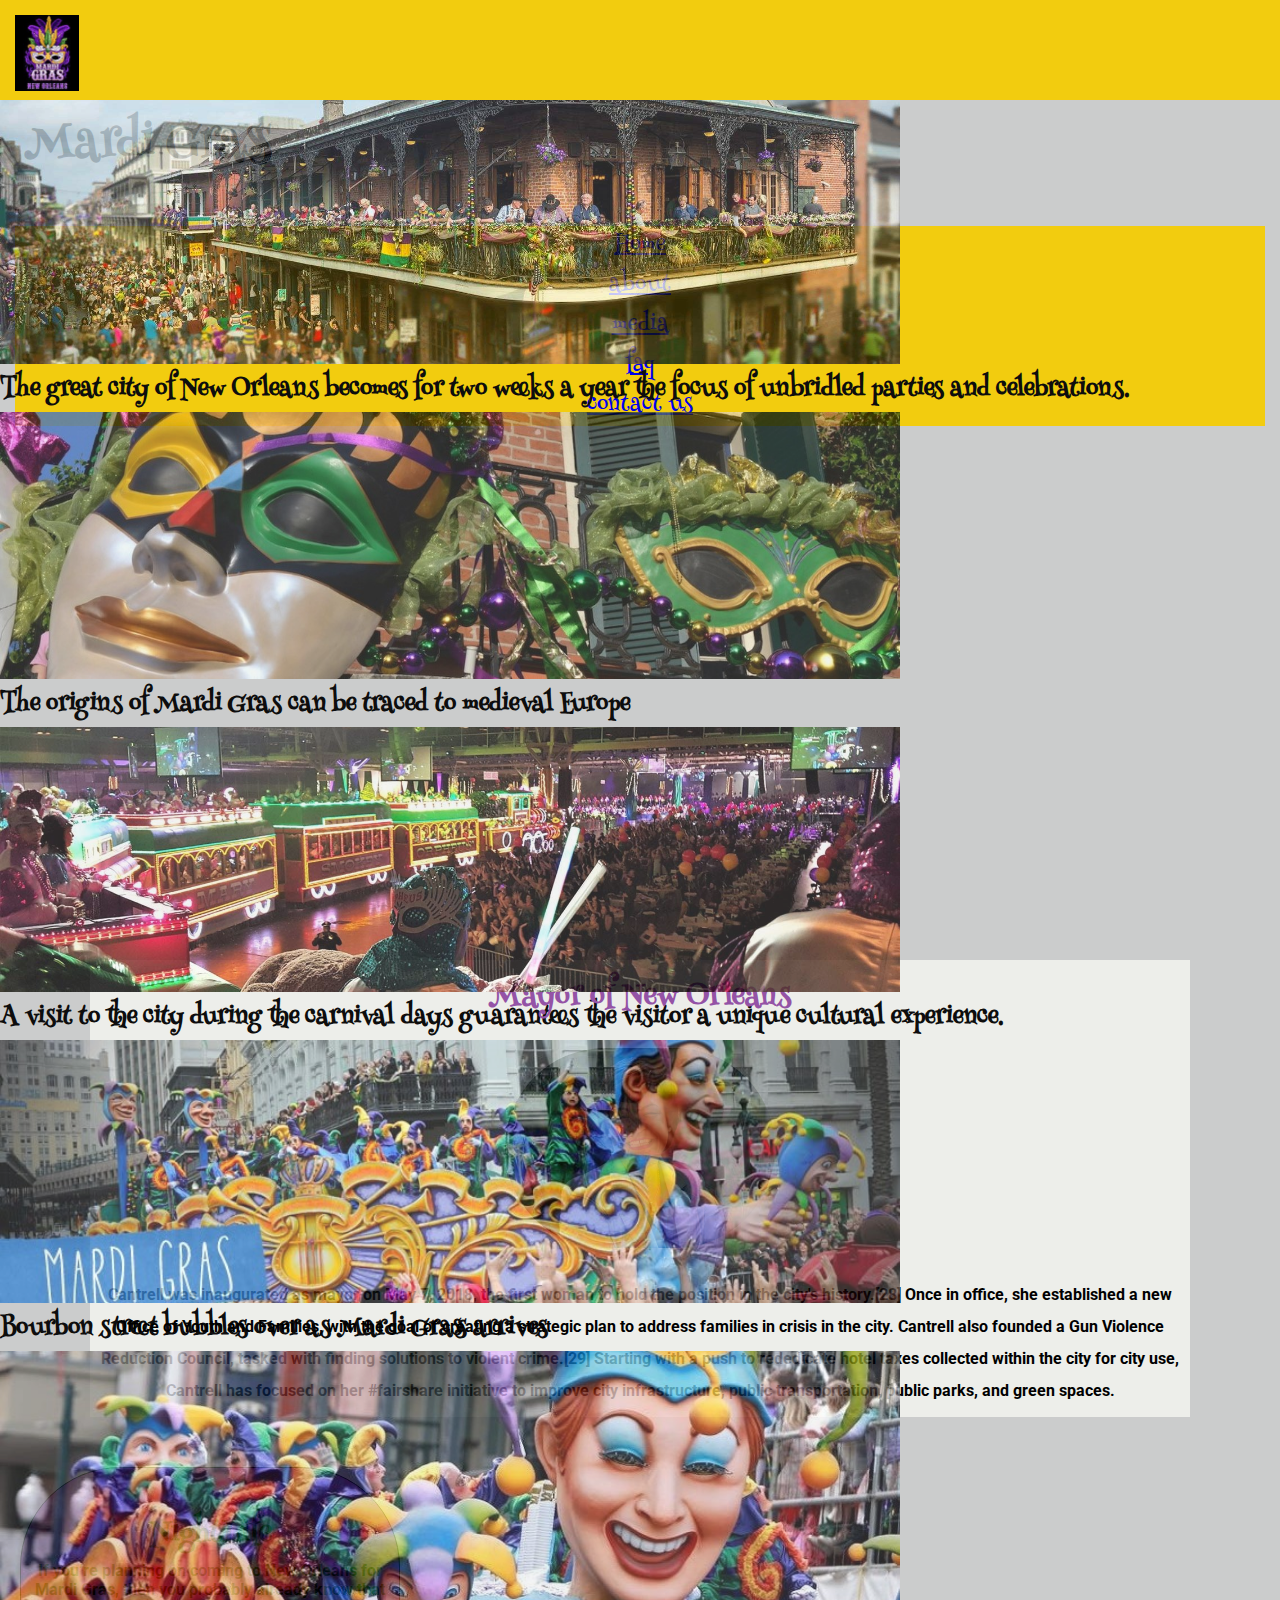
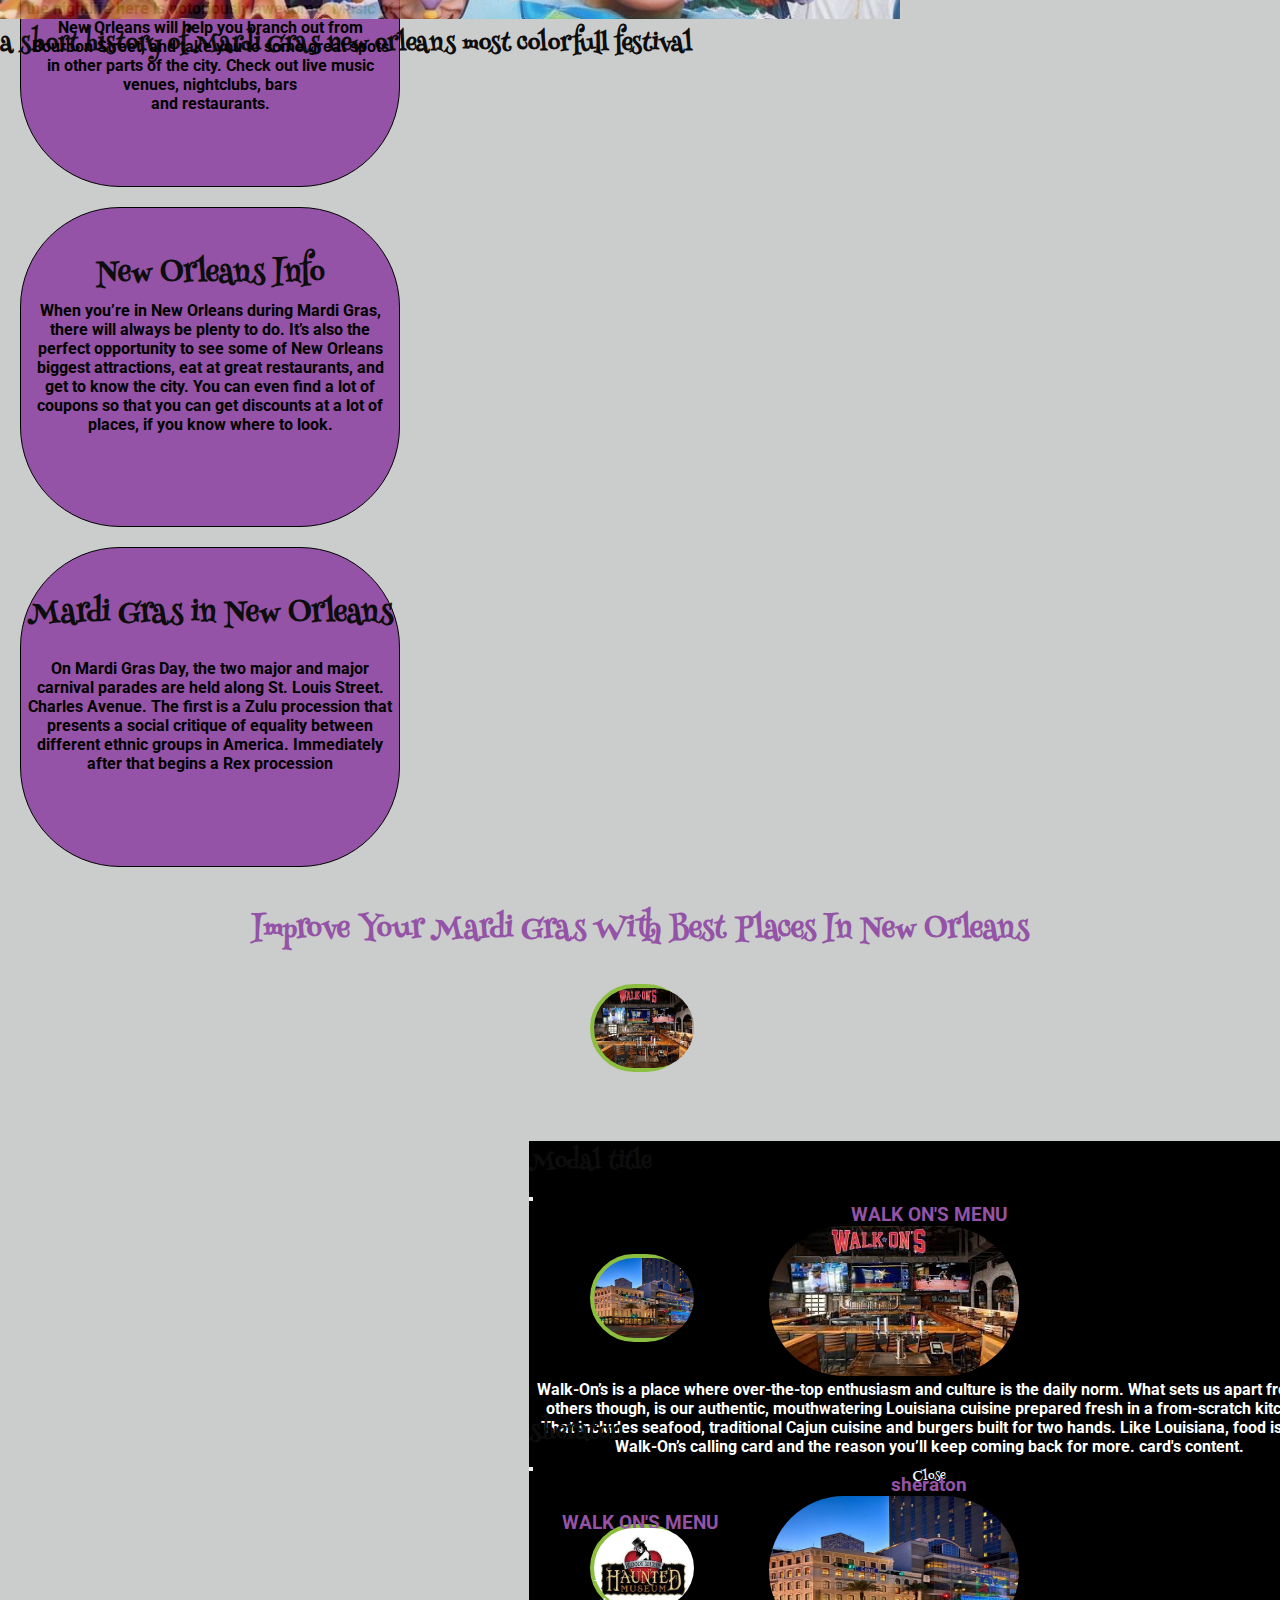
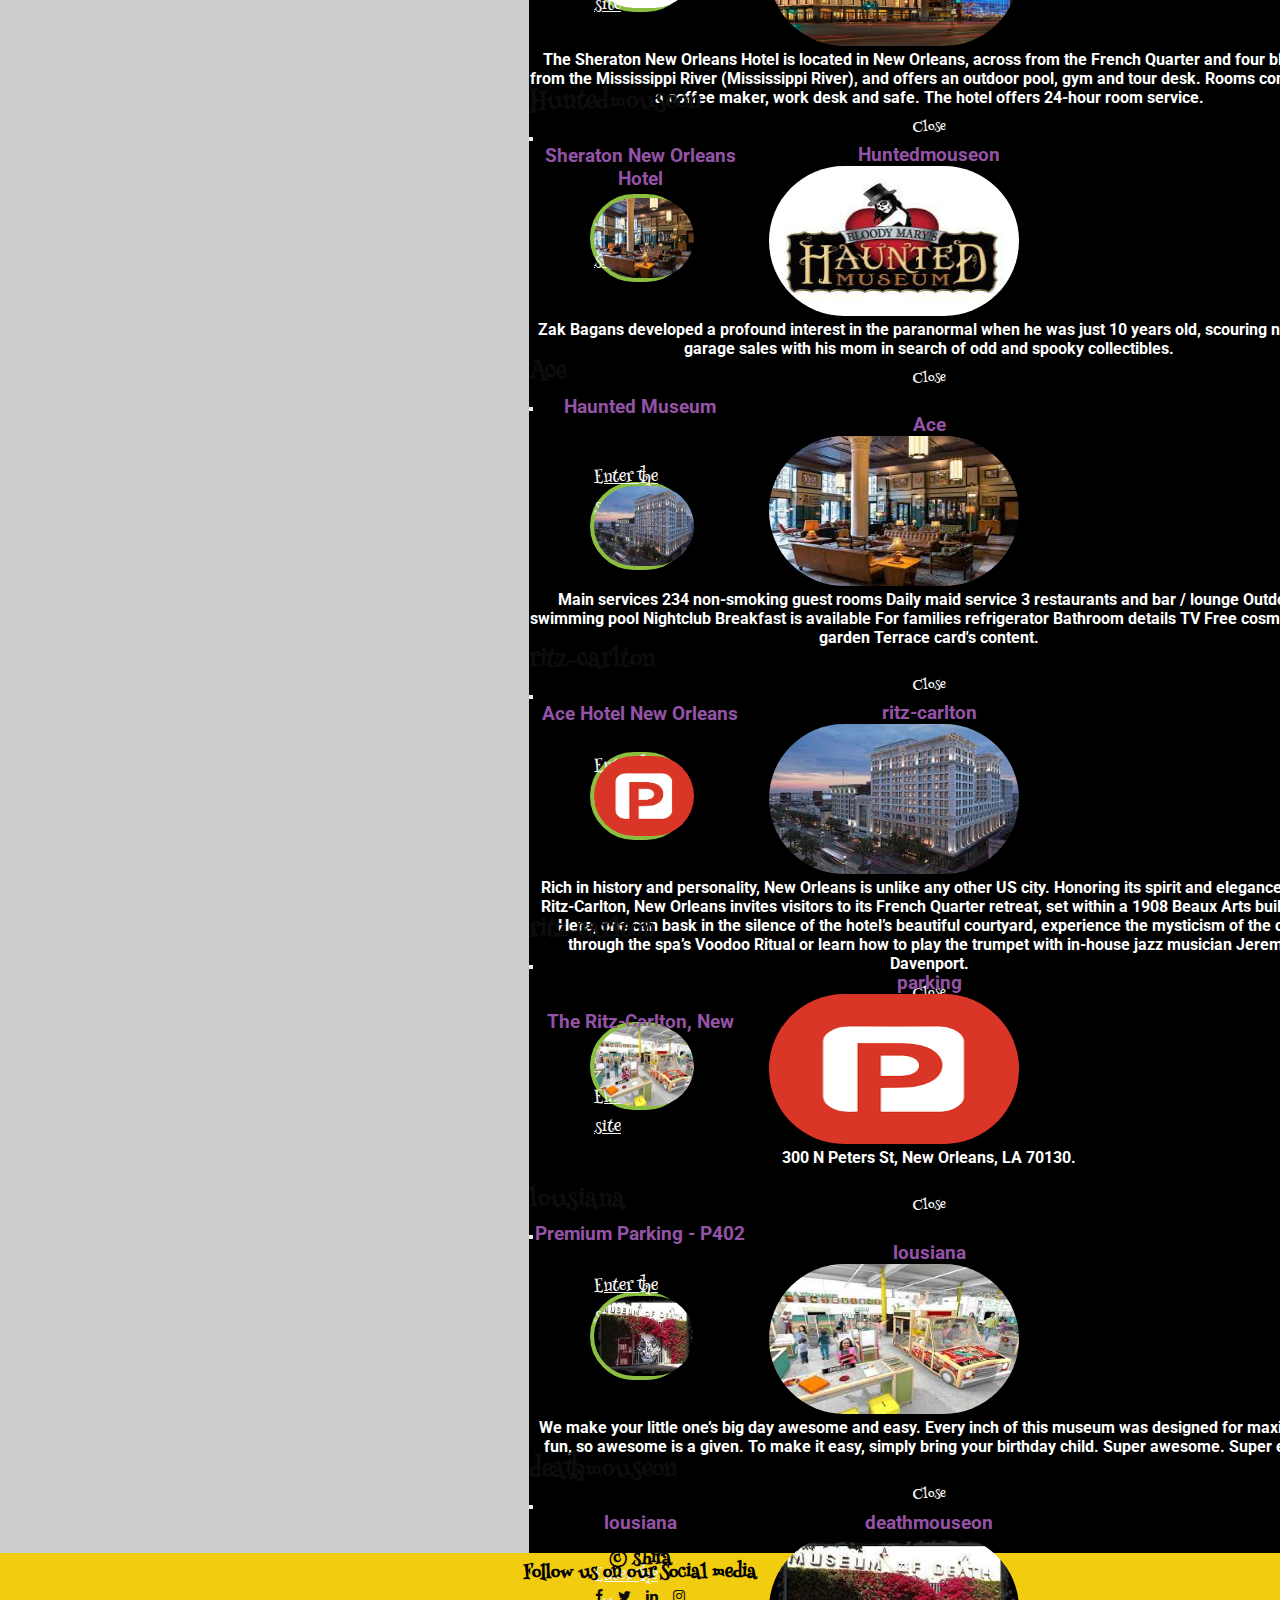
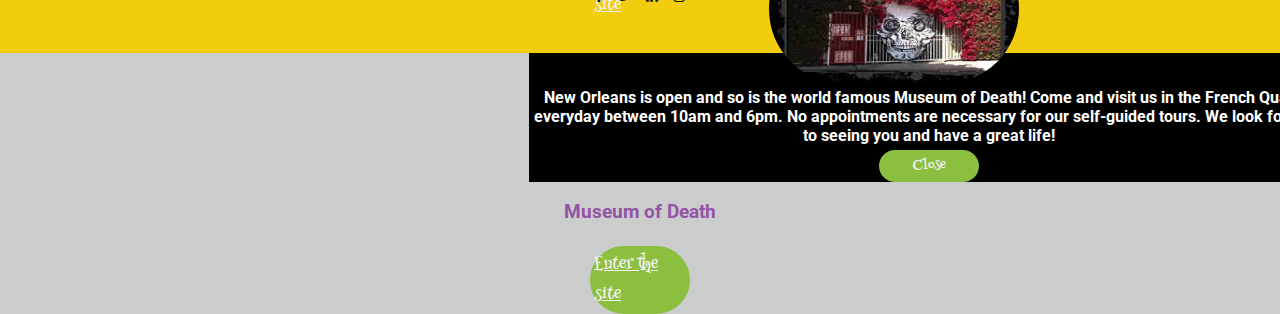
<file: index.html>
<!DOCTYPE html>
<html lang="en">

<head>
    <meta charset="UTF-8">
    <meta name="viewport" content="width=device-width, initial-scale=1.0">
    <title>Bootstrap Site</title>
    <link href="https://cdn.jsdelivr.net/npm/bootstrap@5.1.0/dist/css/bootstrap.min.css" rel="stylesheet"
        integrity="sha384-KyZXEAg3QhqLMpG8r+8fhAXLRk2vvoC2f3B09zVXn8CA5QIVfZOJ3BCsw2P0p/We" crossorigin="anonymous">


    <link rel="stylesheet" href="index.html">
    <link rel="stylesheet" href="css/main.css">
    <link rel="stylesheet" href="media.html">
    <link rel="stylesheet" href="about.html">
    <link rel="stylesheet" href="faq.html">
    <link rel="stylesheet" href="contactUs.html">

    <link href="https://fonts.googleapis.com/css2?family=Henny+Penny&family=Pattaya&display=swap" rel="stylesheet">
    <link rel="preconnect" href="https://fonts.googleapis.com">
    <link rel="preconnect" href="https://fonts.gstatic.com" crossorigin>
    <link href="https://fonts.googleapis.com/css2?family=Henny+Penny&family=Pattaya&family=Roboto:wght@100&display=swap"
        rel="stylesheet">
    <link rel="stylesheet" href="https://cdnjs.cloudflare.com/ajax/libs/font-awesome/4.7.0/css/font-awesome.min.css">
</head>

<body>
    <header class="container-fluid ">
        <nav class="navbar navbar-expand-lg navbar-light bg-light">
            <img class="navbar-brand" src="images/logo.jpg">
            <h1 style="margin-right:70px; margin-left: 10px;">Mardi Grass </h1>
            <button class="navbar-toggler" type="button" data-bs-toggle="collapse" data-bs-target="#navbarNav"
                aria-controls="navbarNav" aria-expanded="false" aria-label="Toggle navigation">
                <span class="navbar-toggler-icon"></span>
            </button>
            <div class="collapse navbar-collapse" id="navbarNav">
                <ul class="navbar-nav">
                    <li class="nav-item">
                        <a class="nav-link " aria-current="page" href="index.html">Home</a>
                    </li>
                    <li class="nav-item">
                        <a class="nav-link " href="about.html">about</a>
                    </li>
                    <li class="nav-item">
                        <a class="nav-link " href="media.html">media</a>
                    </li>
                    <li class="nav-item">
                        <a class="nav-link " href="faq.html" tabindex="-1" aria-disabled="true">faq</a>
                    </li>
                    <li class="nav-item">
                        <a class="nav-link " href="contactUs.html" tabindex="-1" aria-disabled="true">contact
                            us</a>
                    </li>
                </ul>
            </div>
        </nav>
    </header>
    <img src="images/mardilogo.jpg" class="img2" alt="Mardi Grass">
    <div class="container fluid">
        <div id="carouselExampleSlidesOnly" class="carousel slide" data-bs-ride="carousel">
            <div class="carousel-inner" style="max-height:90vh">
                <div class="carousel-item active align-item-center">
                    <img src="images/m17.jpg " class="d-block w-100 img-fluid" alt="Mardi Grass">
                    <div class="carousel-caption ">
                        <h5>The great city of New Orleans becomes for two weeks a year the focus of unbridled
                            parties and celebrations. </h5>
                    </div>
                </div>
                <div class="carousel-item align-item-center">
                    <img src="images/mardislide1.jpg" class="d-block w-100 img-fluid" alt="Mardi Grass.">
                    <div class="carousel-caption  ">
                        <h5>The origins of Mardi Gras can be traced to medieval Europe</h5>
                    </div>
                </div>
                <div class="carousel-item align-item-center">
                    <img src="images/m21.jpg" class="d-block w-100  img-fluid" alt="Mardi Grass">
                    <div class="carousel-caption ">
                        <h5>A visit to the city during the carnival days guarantees the visitor a unique cultural
                            experience. </h5>
                    </div>
                </div>
                <div class="carousel-item align-item-center">
                    <img src="images/slide.jpg" class="d-block w-100  img-fluid" alt="Mardi Grass">
                    <div class="carousel-caption ">
                        <h5>Bourbon street bubbles over as Mardi Grass arrives </h5>
                    </div>
                </div>
                <div class="carousel-item align-item-center">
                    <img src="images/mardilogo.jpg" class="d-block w-100  img-fluid" alt="Mardi Grass">
                    <div class="carousel-caption ">
                        <h5> a short history of Mardi Gras new orleans most colorfull festival </h5>
                    </div>
                </div>
            </div>
        </div>
    </div>
    <section class="sec">
        <h2>Mayor of New Orleans</h2>
        <img class="mayor" src="images/themayor.jpg" alt="">
        <p>Cantrell was inaugurated as mayor on May 7, 2018, the first woman to hold the position in the city's
            history.[28] Once in office, she established a new Office of Youth and Families, with the goal of
            creating a
            strategic plan to address families in crisis in the city. Cantrell also founded a Gun Violence Reduction
            Council, tasked with finding solutions to violent crime.[29] Starting with a push to rededicate hotel
            taxes
            collected within the city for city use, Cantrell has focused on her #fairshare initiative to improve
            city
            infrastructure, public transportation, public parks, and green spaces.</p>
    </section>
    <div class="container">
        <div class="row">
            <div class=" col-lg-4 md-4 sm-12">
                <div class="box">
                    <br>
                    <br>
                    <h6>NightLife</h6>
                    <p>If you’re planning on coming to New Orleans for Mardi Gras, then you probably already
                        know
                        that
                        the nightlife here is notoriously awesome. Music of New Orleans will help you branch
                        out
                        from
                        Bourbon Street, and take you to some great spots in other parts of the city. Check
                        out live
                        music venues, nightclubs, bars<br> and restaurants.
                    </p>
                </div>
            </div>
            <div class=" col-lg-4 md-4 sm-12">
                <div class="box">
                    <br>
                    <br>
                    <h6>New Orleans Info</h6>
                    <p>When you’re in New Orleans during Mardi Gras, there will always be plenty to do. It’s
                        also
                        the
                        perfect opportunity to see some of New Orleans biggest attractions, eat at great
                        restaurants, and
                        get to know the city. You can even find a lot of coupons so that you can get
                        discounts at a
                        lot of
                        places, if you know where to look. </p>
                </div>
            </div>
            <div class=" col-lg-4 md-4 sm-12">
                <div class=" box">
                    <br>
                    <br>
                    <h6>Mardi Gras in New Orleans</h6>
                    <br>
                    <p>On Mardi Gras Day, the two major and major carnival parades are held along St. Louis Street.
                        Charles Avenue. The first is a Zulu procession that presents a social critique of equality
                        between different ethnic groups in America. Immediately after that begins a Rex procession
                    </p>
                </div>
            </div>
        </div>
    </div>
    <br>
    <h2>Improve Your Mardi Gras With Best Places In New Orleans </h2>
    <br>
    <div class="container">
        <div class="row">
            <div class="col">
                <div class="card ">



                    <!-- Button trigger modal -->
                    <button type="button" class="btn btn-primary" data-bs-toggle="modal"
                        data-bs-target="#exampleModal1">
                        <img src="images/walkons.png" class="card-img-top " alt="walk on's">
                    </button>

                    <!-- Modal -->
                    <div class="modal fade" id="exampleModal1" tabindex="-1" aria-labelledby="exampleModalLabel"
                        aria-hidden="true">
                        <div class="modal-dialog">
                            <div class="modal-content">
                                <div class="modal-header">
                                    <h5 class="modal-title" id="exampleModalLabel">Modal title</h5>
                                    <button type="button" class="btn-close" data-bs-dismiss="modal"
                                        aria-label="Close"></button>
                                </div>
                                <div class="modal-body">
                                    <h4>WALK ON'S MENU</h4>
                                    <img fluid style="margin-left: 240px;width: 250px; height: 150px;"
                                        src="images/walkons.png" alt="walk on's">
                                    <p style="color:white;">Walk-On’s is a place where over-the-top
                                        enthusiasm and culture is
                                        the daily
                                        norm. What sets us apart from all others though, is our authentic, mouthwatering
                                        Louisiana
                                        cuisine prepared fresh in a from-scratch kitchen. That includes seafood,
                                        traditional Cajun
                                        cuisine and burgers built for two hands. Like Louisiana, food is truly Walk-On’s
                                        calling card
                                        and the reason you’ll keep coming back for more.
                                        card's content.</p>
                                    </p>
                                </div>
                                <div class="modal-footer">
                                    <button type="button" class="btn btn-secondary"
                                        data-bs-dismiss="modal">Close</button>
                                </div>
                            </div>
                        </div>
                    </div>

                    <br>
                    <div class="card-body">
                        <h4 class="card-title">WALK ON'S MENU</h4>
                        <br>
                        <a href="https://walk-ons.com/food" class="btn btn-primary">Enter the site </a>
                    </div>
                </div>
            </div>
            <div class="col">
                <div class="card">

                    <!-- Button trigger modal -->
                    <button type="button" class="btn btn-primary" data-bs-toggle="modal"
                        data-bs-target="#exampleModal2">
                        <img src="images/sheraton.webp" class="card-img-top" alt="sheraton">
                    </button>

                    <!-- Modal -->
                    <div class="modal fade" id="exampleModal2" tabindex="-1" aria-labelledby="exampleModalLabel"
                        aria-hidden="true">
                        <div class="modal-dialog">
                            <div class="modal-content">
                                <div class="modal-header">
                                    <h5 class="modal-title" id="exampleModalLabel">sheraton</h5>
                                    <button type="button" class="btn-close" data-bs-dismiss="modal"
                                        aria-label="Close"></button>
                                </div>
                                <div class="modal-body">
                                    <h4>sheraton</h4>
                                    <img fluid style="margin-left: 240px; width: 250px; height: 150px;"
                                        src="images/sheraton.webp" alt="walk on's">
                                    <p style="color:white;">The Sheraton New Orleans Hotel is located in New Orleans,
                                        across from the
                                        French Quarter and four blocks from the Mississippi River (Mississippi River),
                                        and
                                        offers an
                                        outdoor pool, gym and tour desk.
                                        Rooms consist of a coffee maker, work desk and safe. The hotel offers 24-hour
                                        room
                                        service.</p>
                                </div>
                                <div class="modal-footer">
                                    <button type="button" class="btn btn-secondary"
                                        data-bs-dismiss="modal">Close</button>
                                </div>
                            </div>
                        </div>
                    </div>


                    <div class="card-body">
                        <h4 class="card-title">Sheraton New Orleans Hotel</h4>
                        <!-- <p class="card-text"></p> -->
                        <br>
                        <a href="https://www.online-reservations.com/?hotelid=59091&gclid=Cj0KCQjwl_SHBhCQARIsAFIFRVVqzkZvD1IWRRHGGF11c57LTL-x-zceimOdmbAl4z8dwmosC6ORYAEaAgNYEALw_wcB"
                            class="btn btn-primary"> Enter the site</a>
                    </div>
                </div>
            </div>
            <div class="col">
                <div class="card ">

                    <!-- Button trigger modal -->
                    <button type="button" class="btn btn-primary" data-bs-toggle="modal"
                        data-bs-target="#exampleModal3">
                        <img src="images/Huntedmouseon.jpg" class="card-img-top" alt="Hunted mouseon">
                    </button>

                    <!-- Modal -->
                    <div class="modal fade" id="exampleModal3" tabindex="-1" aria-labelledby="exampleModalLabel"
                        aria-hidden="true">
                        <div class="modal-dialog">
                            <div class="modal-content">
                                <div class="modal-header">
                                    <h5 class="modal-title" id="exampleModalLabel">Huntedmouseon</h5>
                                    <button type="button" class="btn-close" data-bs-dismiss="modal"
                                        aria-label="Close"></button>
                                </div>
                                <div class="modal-body">
                                    <h4>Huntedmouseon</h4>
                                    <img fluid style="margin-left: 240px; width: 250px; height: 150px;"
                                        src="images/Huntedmouseon.jpg" alt="Huntedmouseon">
                                    <p style="color:white;">Zak Bagans developed a profound interest in the paranormal
                                        when he was just 10 years old, scouring nearby garage sales with his mom in
                                        search of odd and spooky collectibles.</p>
                                </div>
                                <div class="modal-footer">
                                    <button type="button" class="btn btn-secondary"
                                        data-bs-dismiss="modal">Close</button>
                                </div>
                            </div>
                        </div>
                    </div>

                    <div class="card-body">
                        <h4 class="card-title">Haunted Museum </h4>

                        <!-- <p class="card-text"></p> -->
                        <br>
                        <br>
                        <a href="https://thehauntedmuseum.com/" class="btn btn-primary">
                            Enter the site
                        </a>
                    </div>
                </div>
            </div>
            <div class="col">
                <div class="card ">

                    <!-- Button trigger modal -->
                    <button type="button" class="btn btn-primary" data-bs-toggle="modal"
                        data-bs-target="#exampleModal4">
                        <img src="images/Ace.jpg" class="card-img-top" alt="Ace">
                    </button>

                    <!-- Modal -->
                    <div class="modal fade" id="exampleModal4" tabindex="-1" aria-labelledby="exampleModalLabel"
                        aria-hidden="true">
                        <div class="modal-dialog">
                            <div class="modal-content">
                                <div class="modal-header">
                                    <h5 class="modal-title" id="exampleModalLabel">Ace</h5>
                                    <button type="button" class="btn-close" data-bs-dismiss="modal"
                                        aria-label="Close"></button>
                                </div>
                                <div class="modal-body">
                                    <h4>Ace</h4>
                                    <img fluid style="margin-left: 240px; width: 250px; height: 150px;"
                                        src="images/Ace.jpg" alt="Ace">
                                    <p style="color:white;">Main services
                                        234 non-smoking guest rooms
                                        Daily maid service
                                        3 restaurants and bar / lounge
                                        Outdoor swimming pool
                                        Nightclub
                                        Breakfast is available
                                        For families
                                        refrigerator
                                        Bathroom details
                                        TV
                                        Free cosmetics
                                        A garden
                                        Terrace
                                        card's content.</p>
                                    <br>
                                </div>
                                <div class="modal-footer">

                                    <button type="button" class="btn btn-secondary"
                                        data-bs-dismiss="modal">Close</button>
                                </div>
                            </div>
                        </div>
                    </div>

                    <div class="card-body">
                        <h4 class=" card-title"> Ace Hotel New Orleans</h4>
                        <!-- <p class="card-text"></p> -->
                        <br>
                        <a href="https://www.acehotel.com/neworleans/" class="btn btn-primary">Enter the site </a>
                    </div>
                </div>
            </div>
            <br>
            <div class="col">
                <div class="card ">

                    <!-- Button trigger modal -->
                    <button type="button" class="btn btn-primary" data-bs-toggle="modal"
                        data-bs-target="#exampleModal5">
                        <img src="images/ritz-carlton.png" class="card-img-top" alt="ritz-carlton">
                    </button>

                    <!-- Modal -->
                    <div class="modal fade" id="exampleModal5" tabindex="-1" aria-labelledby="exampleModalLabel"
                        aria-hidden="true">
                        <div class="modal-dialog">
                            <div class="modal-content">
                                <div class="modal-header">
                                    <h5 class="modal-title" id="exampleModalLabel">ritz-carlton</h5>
                                    <button type="button" class="btn-close" data-bs-dismiss="modal"
                                        aria-label="Close"></button>
                                </div>
                                <div class="modal-body">
                                    <h4>ritz-carlton</h4>
                                    <img fluid style="margin-left: 240px; width: 250px; height: 150px;"
                                        src="images/ritz-carlton.png" alt="Ace">
                                    <p style="color:white;">Rich in history and personality, New Orleans is unlike any
                                        other US city. Honoring its spirit and elegance, The Ritz-Carlton, New Orleans
                                        invites visitors to its French Quarter retreat, set within a 1908 Beaux Arts
                                        building. Here, one can bask in the silence of the hotel’s beautiful courtyard,
                                        experience the mysticism of the city through the spa’s Voodoo Ritual or learn
                                        how to play the trumpet with in-house jazz musician Jeremy Davenport.</p>
                                </div>
                                <div class="modal-footer">
                                    <button type="button" class="btn btn-secondary"
                                        data-bs-dismiss="modal">Close</button>
                                </div>
                            </div>
                        </div>
                    </div>

                    <div class="card-body">
                        <h4 class="card-title">The Ritz-Carlton, New Orleans</h4>
                        <!-- <p class="card-text"></p> -->
                        <br>
                        <a href="https://www.ritzcarlton.com/en/hotels/new-orleans" class="btn btn-primary">
                            Enter the site
                        </a>
                    </div>
                </div>
            </div>
            <div class="col">
                <div class="card ">

                    <!-- Button trigger modal -->
                    <button type="button" class="btn btn-primary" data-bs-toggle="modal"
                        data-bs-target="#exampleModal6">
                        <img src="images/parking.jpg" class="card-img-top" alt="parking.">
                    </button>

                    <!-- Modal -->
                    <div class="modal fade" id="exampleModal6" tabindex="-1" aria-labelledby="exampleModalLabel"
                        aria-hidden="true">
                        <div class="modal-dialog">
                            <div class="modal-content">
                                <div class="modal-header">
                                    <h5 class="modal-title" id="exampleModalLabel">ritz-carlton</h5>
                                    <button type="button" class="btn-close" data-bs-dismiss="modal"
                                        aria-label="Close"></button>
                                </div>
                                <div class="modal-body">
                                    <h4>parking</h4>
                                    <img fluid style="margin-left: 240px; width: 250px; height: 150px;"
                                        src="images/parking.jpg" alt="parking">
                                    <p style="color:white;">300 N Peters St, New Orleans, LA 70130.</p>
                                </div>
                                <div class="modal-footer">
                                    <br>
                                    <button type="button" class="btn btn-secondary"
                                        data-bs-dismiss="modal">Close</button>
                                </div>
                            </div>
                        </div>
                    </div>


                    <div class="card-body">
                        <h4 class="card-title"> Premium Parking - P402 </h4>
                        <!-- <p class="card-text"></p> -->
                        <br>
                        <a href="https://www.premiumparking.com/P402" class="btn btn-primary">
                            Enter the site
                        </a>
                    </div>
                </div>
            </div>
            <div class="col">
                <div class="card ">

                    <!-- Button trigger modal -->
                    <button type="button" class="btn btn-primary" data-bs-toggle="modal"
                        data-bs-target="#exampleModal7">
                        <img src="images/lousiana.jpg" class="card-img-top" alt="lousiana mouseon">
                    </button>

                    <!-- Modal -->
                    <div class="modal fade" id="exampleModal7" tabindex="-1" aria-labelledby="exampleModalLabel"
                        aria-hidden="true">
                        <div class="modal-dialog">
                            <div class="modal-content">
                                <div class="modal-header">
                                    <h5 class="modal-title" id="exampleModalLabel">lousiana</h5>
                                    <button type="button" class="btn-close" data-bs-dismiss="modal"
                                        aria-label="Close"></button>
                                </div>
                                <div class="modal-body">
                                    <h4>lousiana</h4>
                                    <img fluid style="margin-left: 240px; width: 250px; height: 150px;"
                                        src="images/lousiana.jpg" alt="lousiana">
                                    <p style="color:white;">We make your little one’s big day awesome and easy. Every
                                        inch of this museum was designed for maximum fun, so awesome is a given. To make
                                        it easy, simply bring your birthday child. Super awesome. Super easy.</p>
                                </div>
                                <div class="modal-footer">
                                    <br>
                                    <button type="button" class="btn btn-secondary"
                                        data-bs-dismiss="modal">Close</button>
                                </div>
                            </div>
                        </div>
                    </div>


                    <div class="card-body">
                        <h4 class="card-title">lousiana</h4>
                        <br>
                        <a href="https://lcm.org/" class="btn btn-primary">
                            Enter the site
                        </a>
                    </div>
                </div>
            </div>
            <div class="col">
                <div class="card ">

                    <!-- Button trigger modal -->
                    <button type="button" class="btn btn-primary" data-bs-toggle="modal"
                        data-bs-target="#exampleModal8">
                        <img src="images/deathmouseon.jpg" class="card-img-top" alt="death mouseon">
                    </button>

                    <!-- Modal -->
                    <div class="modal fade" id="exampleModal8" tabindex="-1" aria-labelledby="exampleModalLabel"
                        aria-hidden="true">
                        <div class="modal-dialog">
                            <div class="modal-content">
                                <div class="modal-header">
                                    <h5 class="modal-title" id="exampleModalLabel">deathmouseon</h5>
                                    <button type="button" class="btn-close" data-bs-dismiss="modal"
                                        aria-label="Close"></button>
                                </div>
                                <div class="modal-body">
                                    <h4>deathmouseon</h4>
                                    <img fluid style="margin-left: 240px; width: 250px; height: 150px;"
                                        src="images/deathmouseon.jpg" alt="deathmouseon">
                                    <p style="color:white;">New Orleans is open and so is the world famous Museum of
                                        Death! Come and visit us in the French Quarter everyday between 10am and 6pm. No
                                        appointments are necessary for our self-guided tours. We look forward to seeing
                                        you and have a great life!</p>
                                </div>
                                <div class="modal-footer">
                                    <button type="button" class="btn btn-secondary"
                                        data-bs-dismiss="modal">Close</button>
                                </div>
                            </div>
                        </div>
                    </div>
                    <br>
                    <div class="card-body">
                        <h4 class="card-title">Museum of Death
                        </h4>
                        <br>
                        <a href="http://www.museumofdeath.net/" class="btn btn-primary">
                            Enter the site
                        </a>
                    </div>
                </div>
            </div>
        </div>
    </div>
    <footer class="container-fluid">

        <div class="networks">
            <h6>&copy shira</h6>
            <h6> Follow us on our Social media</h6>
            <a href="#" class="fa fa-facebook"></a>
            <a href="#" class="fa fa-twitter"></a>
            <a href="#" class="fa fa-linkedin"></a>
            <a href="#" class="fa fa-instagram"></a>
        </div>
    </footer>
    <script src="https://cdn.jsdelivr.net/npm/@popperjs/core@2.9.3/dist/umd/popper.min.js"
        integrity="sha384-eMNCOe7tC1doHpGoWe/6oMVemdAVTMs2xqW4mwXrXsW0L84Iytr2wi5v2QjrP/xp" crossorigin="anonymous">
    </script>
    <script src="https://cdn.jsdelivr.net/npm/bootstrap@5.1.0/dist/js/bootstrap.min.js"
        integrity="sha384-cn7l7gDp0eyniUwwAZgrzD06kc/tftFf19TOAs2zVinnD/C7E91j9yyk5//jjpt/" crossorigin="anonymous">
    </script>
    <script src="index.js"></script>
</body>

</html>
</file>
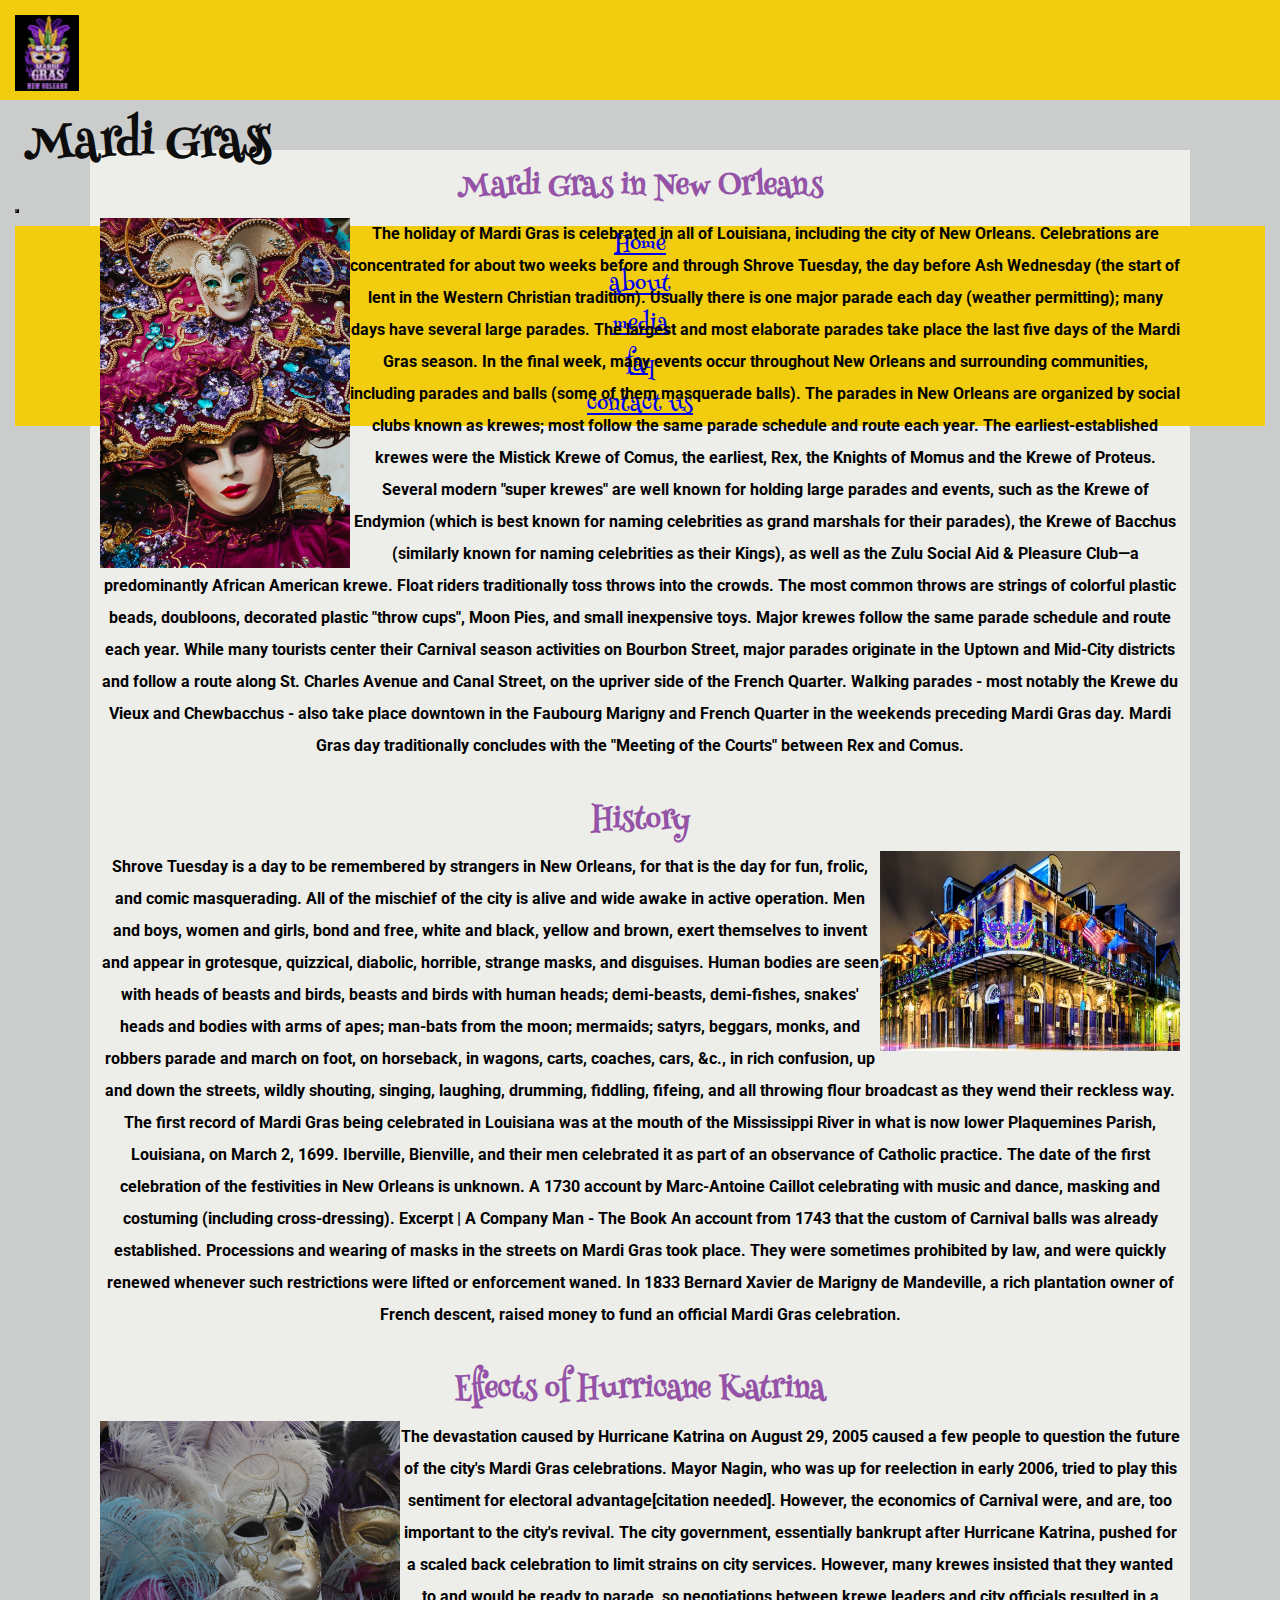
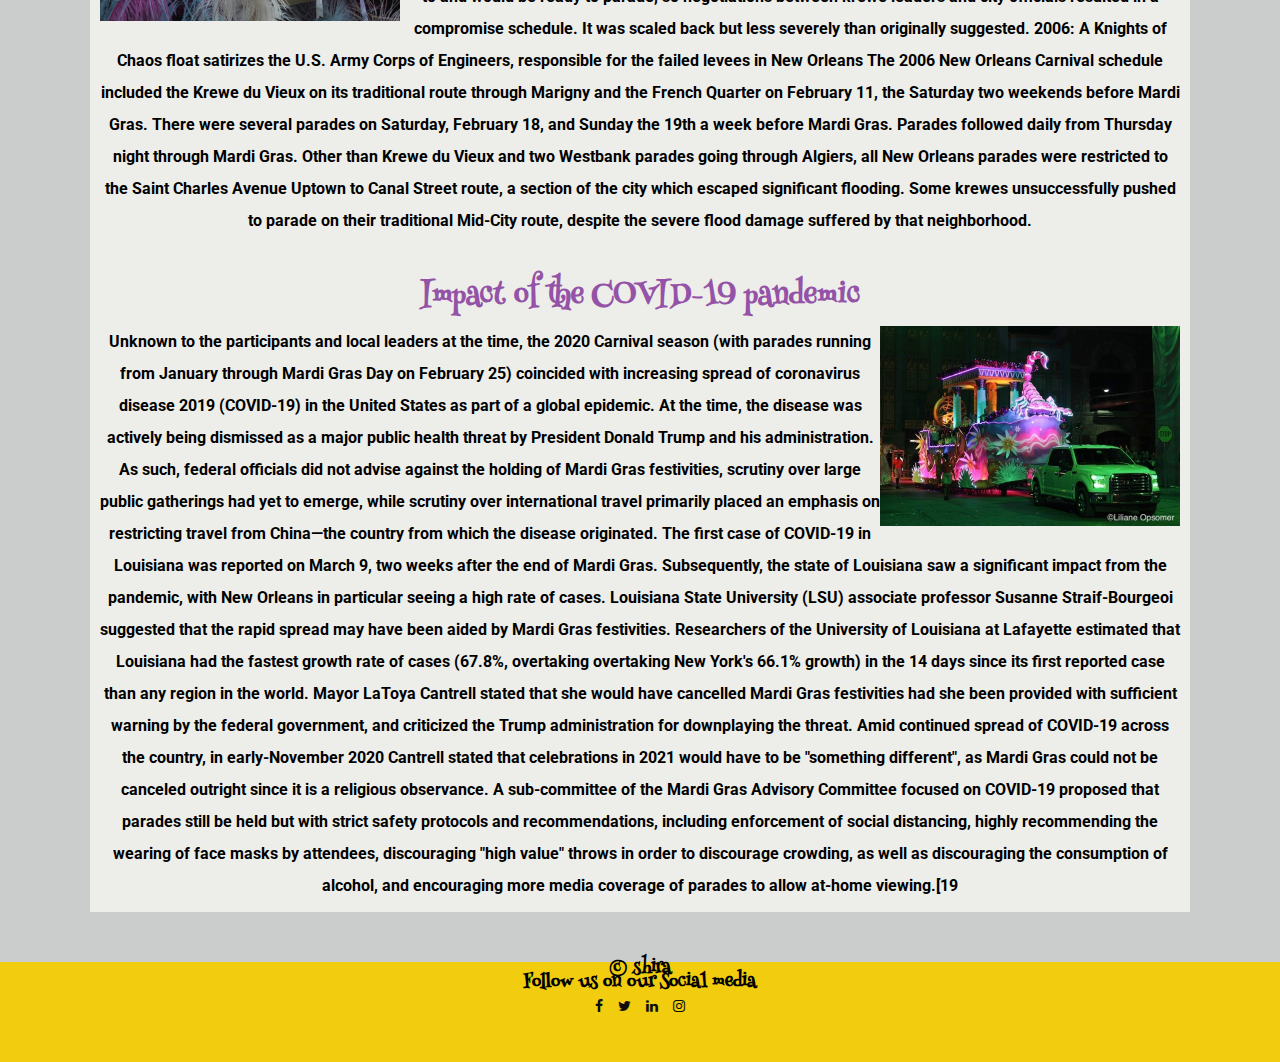
<file: about.html>
<!DOCTYPE html>
<html lang="en">

<head>
    <meta charset="UTF-8">
    <meta name="viewport" content="width=device-width, initial-scale=1.0">
    <title>Bootstrap Site</title>
    <link href="https://cdn.jsdelivr.net/npm/bootstrap@5.1.0/dist/css/bootstrap.min.css" rel="stylesheet"
        integrity="sha384-KyZXEAg3QhqLMpG8r+8fhAXLRk2vvoC2f3B09zVXn8CA5QIVfZOJ3BCsw2P0p/We" crossorigin="anonymous">


    <link rel="stylesheet" href="index.html">
    <link rel="stylesheet" href="css/main.css">
    <link rel="stylesheet" href="media.html">
    <link rel="stylesheet" href="about.html">
    <link rel="stylesheet" href="faq.html">
    <link rel="stylesheet" href="contactUs.html">

    <link href="https://fonts.googleapis.com/css2?family=Henny+Penny&family=Pattaya&display=swap" rel="stylesheet">
    <link rel="preconnect" href="https://fonts.googleapis.com">
    <link rel="preconnect" href="https://fonts.gstatic.com" crossorigin>
    <link href="https://fonts.googleapis.com/css2?family=Henny+Penny&family=Pattaya&family=Roboto:wght@100&display=swap"
        rel="stylesheet">
    <link rel="stylesheet" href="https://cdnjs.cloudflare.com/ajax/libs/font-awesome/4.7.0/css/font-awesome.min.css">


</head>

<body>
    <header class="container-fluid ">

        <nav class="navbar navbar-expand-lg navbar-light bg-light">
            <img class="navbar-brand" src="images/logo.jpg">
            <h1 style="margin-right:70px; margin-left: 10px;">Mardi Grass </h1>
            <button class="navbar-toggler" type="button" data-bs-toggle="collapse" data-bs-target="#navbarNav"
                aria-controls="navbarNav" aria-expanded="false" aria-label="Toggle navigation">
                <span class="navbar-toggler-icon"></span>
            </button>
            <div class="collapse navbar-collapse" id="navbarNav">
                <ul class="navbar-nav">
                    <li class="nav-item">
                        <a class="nav-link " aria-current="page" href="index.html">Home</a>
                    </li>
                    <li class="nav-item">
                        <a class="nav-link " href="about.html">about</a>
                    </li>
                    <li class="nav-item">
                        <a class="nav-link " href="media.html">media</a>
                    </li>
                    <li class="nav-item">
                        <a class="nav-link " href="faq.html" tabindex="-1" aria-disabled="true">faq</a>
                    </li>
                    <li class="nav-item">
                        <a class="nav-link " href="contactUs.html" tabindex="-1" aria-disabled="true">contact
                            us</a>
                    </li>
                </ul>
            </div>
        </nav>

    </header>
    <section class="sec">
        <h2>Mardi Gras in New Orleans</h2>
        <img fluid style="float: left; width: 250px; height: 350px;" cla src="images/m6.jpeg" alt="mardi grass">
        <p>The holiday of Mardi Gras is celebrated in all of Louisiana, including the city of New Orleans. Celebrations
            are concentrated for about two weeks before and through Shrove Tuesday, the day before Ash Wednesday (the
            start of lent in the Western Christian tradition). Usually there is one major parade each day (weather
            permitting); many days have several large parades. The largest and most elaborate parades take place the
            last five days of the Mardi Gras season. In the final week, many events occur throughout New Orleans and
            surrounding communities, including parades and balls (some of them masquerade balls).

            The parades in New Orleans are organized by social clubs known as krewes; most follow the same parade
            schedule and route each year. The earliest-established krewes were the Mistick Krewe of Comus, the earliest,
            Rex, the Knights of Momus and the Krewe of Proteus. Several modern "super krewes" are well known for holding
            large parades and events, such as the Krewe of Endymion (which is best known for naming celebrities as grand
            marshals for their parades), the Krewe of Bacchus (similarly known for naming celebrities as their Kings),
            as well as the Zulu Social Aid & Pleasure Club—a predominantly African American krewe. Float riders
            traditionally toss throws into the crowds. The most common throws are strings of colorful plastic beads,
            doubloons, decorated plastic "throw cups", Moon Pies, and small inexpensive toys. Major krewes follow the
            same parade schedule and route each year.

            While many tourists center their Carnival season activities on Bourbon Street, major parades originate in
            the Uptown and Mid-City districts and follow a route along St. Charles Avenue and Canal Street, on the
            upriver side of the French Quarter. Walking parades - most notably the Krewe du Vieux and Chewbacchus - also
            take place downtown in the Faubourg Marigny and French Quarter in the weekends preceding Mardi Gras day.
            Mardi Gras day traditionally concludes with the "Meeting of the Courts" between Rex and Comus.</p><br>
        <h2>History</h2>
        <img fluid style="float: right; width:300px;height: 200px;" src="images/m18.jpg" alt="Mardi grass History">
        <p>Shrove Tuesday is a day to be remembered by strangers in New Orleans, for that is the day for fun, frolic,
            and comic masquerading. All of the mischief of the city is alive and wide awake in active operation. Men and
            boys, women and girls, bond and free, white and black, yellow and brown, exert themselves to invent and
            appear in grotesque, quizzical, diabolic, horrible, strange masks, and disguises. Human bodies are seen with
            heads of beasts and birds, beasts and birds with human heads; demi-beasts, demi-fishes, snakes' heads and
            bodies with arms of apes; man-bats from the moon; mermaids; satyrs, beggars, monks, and robbers parade and
            march on foot, on horseback, in wagons, carts, coaches, cars, &c., in rich confusion, up and down the
            streets, wildly shouting, singing, laughing, drumming, fiddling, fifeing, and all throwing flour broadcast
            as they wend their reckless way. The first record of Mardi Gras being celebrated in Louisiana was at the
            mouth of the Mississippi River in what is now lower Plaquemines Parish, Louisiana, on March 2, 1699.
            Iberville, Bienville, and their men celebrated it as part of an observance of Catholic practice. The date of
            the first celebration of the festivities in New Orleans is unknown. A 1730 account by Marc-Antoine Caillot
            celebrating with music and dance, masking and costuming (including cross-dressing). Excerpt | A Company Man
            - The Book An account from 1743 that the custom of Carnival balls was already established. Processions and
            wearing of masks in the streets on Mardi Gras took place. They were sometimes prohibited by law, and were
            quickly renewed whenever such restrictions were lifted or enforcement waned. In 1833 Bernard Xavier de
            Marigny de Mandeville, a rich plantation owner of French descent, raised money to fund an official Mardi
            Gras celebration.
        </p>
        <br>
        <h2>Effects of Hurricane Katrina </h2>
        <img fluid style="float: left; width:300px;height: 200px;" src="images/m3.jpg" alt="Mardi Grass">
        <p>The devastation caused by Hurricane Katrina on August 29, 2005 caused a few people to question the future of
            the city's Mardi Gras celebrations. Mayor Nagin, who was up for reelection in early 2006, tried to play this
            sentiment for electoral advantage[citation needed]. However, the economics of Carnival were, and are, too
            important to the city's revival.

            The city government, essentially bankrupt after Hurricane Katrina, pushed for a scaled back celebration to
            limit strains on city services. However, many krewes insisted that they wanted to and would be ready to
            parade, so negotiations between krewe leaders and city officials resulted in a compromise schedule. It was
            scaled back but less severely than originally suggested.

            2006: A Knights of Chaos float satirizes the U.S. Army Corps of Engineers, responsible for the failed levees
            in New Orleans
            The 2006 New Orleans Carnival schedule included the Krewe du Vieux on its traditional route through Marigny
            and the French Quarter on February 11, the Saturday two weekends before Mardi Gras. There were several
            parades on Saturday, February 18, and Sunday the 19th a week before Mardi Gras. Parades followed daily from
            Thursday night through Mardi Gras. Other than Krewe du Vieux and two Westbank parades going through Algiers,
            all New Orleans parades were restricted to the Saint Charles Avenue Uptown to Canal Street route, a section
            of the city which escaped significant flooding. Some krewes unsuccessfully pushed to parade on their
            traditional Mid-City route, despite the severe flood damage suffered by that neighborhood.</p><br>
        <h2>Impact of the COVID-19 pandemic</h2>
        <img fluid style="float: right; width:300px;height: 200px;" src="images/mardi1.jpeg" alt="Mardi Grass">
        <p>
            Unknown to the participants and local leaders at the time, the 2020 Carnival season (with parades running
            from January through Mardi Gras Day on February 25) coincided with increasing spread of coronavirus disease
            2019 (COVID-19) in the United States as part of a global epidemic. At the time, the disease was actively
            being dismissed as a major public health threat by President Donald Trump and his administration. As
            such, federal officials did not advise against the holding of Mardi Gras festivities, scrutiny over large
            public gatherings had yet to emerge, while scrutiny over international travel primarily placed an emphasis
            on restricting travel from China—the country from which the disease originated. The first case of
            COVID-19 in Louisiana was reported on March 9, two weeks after the end of Mardi Gras.

            Subsequently, the state of Louisiana saw a significant impact from the pandemic, with New Orleans in
            particular seeing a high rate of cases. Louisiana State University (LSU) associate professor Susanne
            Straif-Bourgeoi suggested that the rapid spread may have been aided by Mardi Gras festivities.
            Researchers of the University of Louisiana at Lafayette estimated that Louisiana had the fastest growth rate
            of cases (67.8%, overtaking overtaking New York's 66.1% growth) in the 14 days since its first reported case
            than any region in the world.

            Mayor LaToya Cantrell stated that she would have cancelled Mardi Gras festivities had she been provided with
            sufficient warning by the federal government, and criticized the Trump administration for downplaying the
            threat. Amid continued spread of COVID-19 across the country, in early-November 2020 Cantrell stated
            that celebrations in 2021 would have to be "something different", as Mardi Gras could not be canceled
            outright since it is a religious observance. A sub-committee of the Mardi Gras Advisory Committee focused on
            COVID-19 proposed that parades still be held but with strict safety protocols and recommendations, including
            enforcement of social distancing, highly recommending the wearing of face masks by attendees, discouraging
            "high value" throws in order to discourage crowding, as well as discouraging the consumption of alcohol, and
            encouraging more media coverage of parades to allow at-home viewing.[19</p>
    </section>
    <footer class="container-fluid">
        <div class="networks">
            <h6>&copy shira</h6>
            <h6> Follow us on our Social media</h6>
            <a href="#" class="fa fa-facebook"></a>
            <a href="#" class="fa fa-twitter"></a>
            <a href="#" class="fa fa-linkedin"></a>
            <a href="#" class="fa fa-instagram"></a>
        </div>
    </footer>
    <script src="https://cdn.jsdelivr.net/npm/@popperjs/core@2.9.3/dist/umd/popper.min.js"
        integrity="sha384-eMNCOe7tC1doHpGoWe/6oMVemdAVTMs2xqW4mwXrXsW0L84Iytr2wi5v2QjrP/xp" crossorigin="anonymous">
    </script>
    <script src="https://cdn.jsdelivr.net/npm/bootstrap@5.1.0/dist/js/bootstrap.min.js"
        integrity="sha384-cn7l7gDp0eyniUwwAZgrzD06kc/tftFf19TOAs2zVinnD/C7E91j9yyk5//jjpt/" crossorigin="anonymous">
    </script>
</body>

</html>
</file>
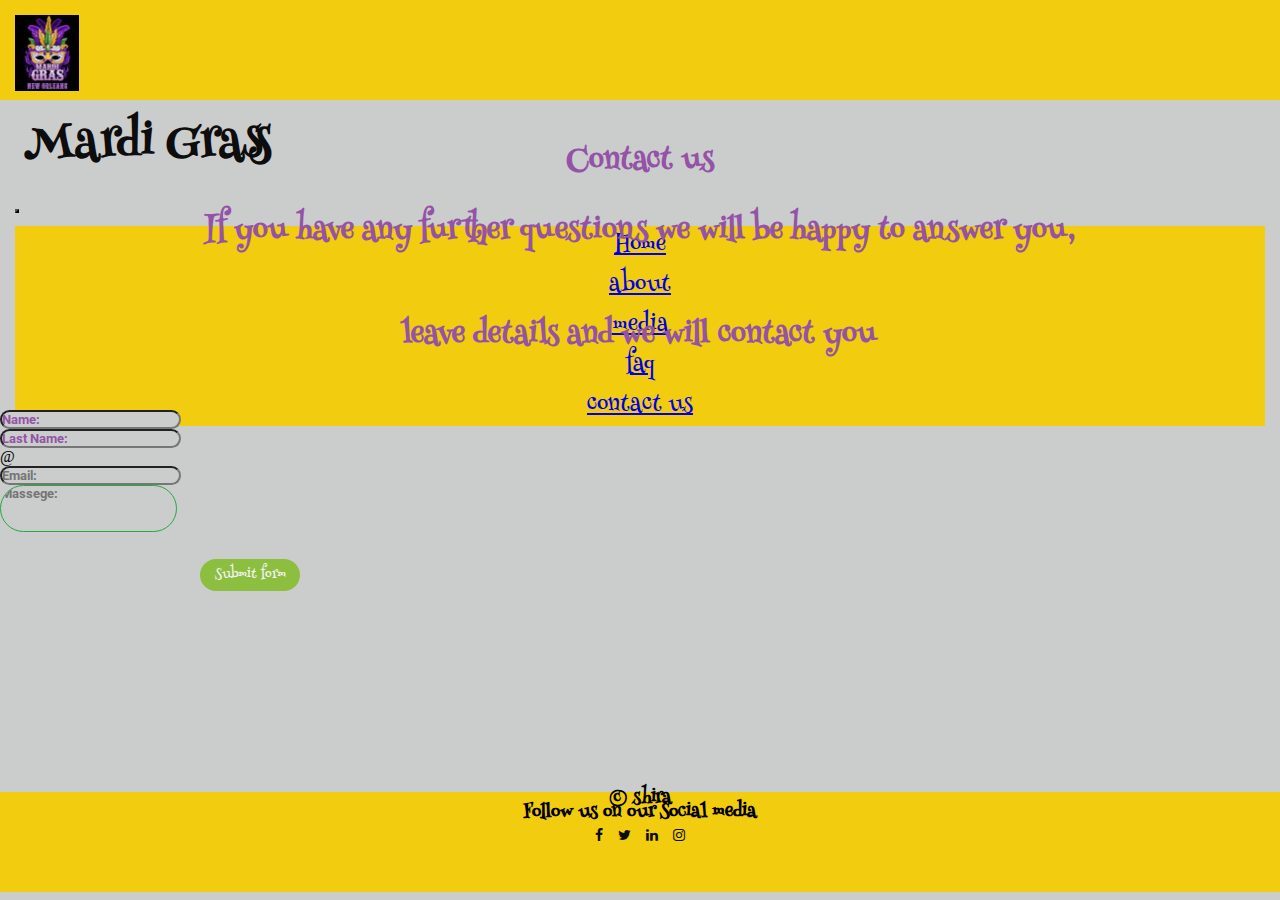
<file: contactUs.html>
<!DOCTYPE html>
<html lang="en">

<head>
    <meta charset="UTF-8">
    <meta name="viewport" content="width=device-width, initial-scale=1.0">
    <title>Bootstrap Site</title>
    <link href="https://cdn.jsdelivr.net/npm/bootstrap@5.1.0/dist/css/bootstrap.min.css" rel="stylesheet"
        integrity="sha384-KyZXEAg3QhqLMpG8r+8fhAXLRk2vvoC2f3B09zVXn8CA5QIVfZOJ3BCsw2P0p/We" crossorigin="anonymous">


    <link rel="stylesheet" href="index.html">
    <link rel="stylesheet" href="css/main.css">
    <link rel="stylesheet" href="media.html">
    <link rel="stylesheet" href="about.html">
    <link rel="stylesheet" href="faq.html">
    <link rel="stylesheet" href="contactUs.html">

    <link href="https://fonts.googleapis.com/css2?family=Henny+Penny&family=Pattaya&display=swap" rel="stylesheet">
    <link rel="preconnect" href="https://fonts.googleapis.com">
    <link rel="preconnect" href="https://fonts.gstatic.com" crossorigin>
    <link href="https://fonts.googleapis.com/css2?family=Henny+Penny&family=Pattaya&family=Roboto:wght@100&display=swap"
        rel="stylesheet">
    <link rel="stylesheet" href="https://cdnjs.cloudflare.com/ajax/libs/font-awesome/4.7.0/css/font-awesome.min.css">


</head>

<body>
    <header class="container-fluid ">

        <nav class="navbar navbar-expand-lg navbar-light bg-light">
            <img class="navbar-brand" src="images/logo.jpg">
            <h1 style="margin-right:70px; margin-left: 10px;">Mardi Grass </h1>
            <button class="navbar-toggler" type="button" data-bs-toggle="collapse" data-bs-target="#navbarNav"
                aria-controls="navbarNav" aria-expanded="false" aria-label="Toggle navigation">
                <span class="navbar-toggler-icon"></span>
            </button>
            <div class="collapse navbar-collapse" id="navbarNav">
                <ul class="navbar-nav">
                    <li class="nav-item">
                        <a class="nav-link " aria-current="page" href="index.html">Home</a>
                    </li>
                    <li class="nav-item">
                        <a class="nav-link " href="about.html">about</a>
                    </li>
                    <li class="nav-item">
                        <a class="nav-link " href="media.html">media</a>
                    </li>
                    <li class="nav-item">
                        <a class="nav-link " href="faq.html" tabindex="-1" aria-disabled="true">faq</a>
                    </li>
                    <li class="nav-item">
                        <a class="nav-link " href="contactUs.html" tabindex="-1" aria-disabled="true">contact
                            us</a>
                    </li>
                </ul>
            </div>
        </nav>

    </header>

    <body>
        <br>
        <br>
        <h2>Contact us</h2><br>
        <h2>If you have any further questions we will be happy to answer you, <br> <br>leave details and we will contact
            you
        </h2>
        <div class="container sec1">
            <form>
                <div class="form row">
                    <div class="col-md-12 mb-3">
                        <br>
                        <input type="text" class="form-control is-valid" id="validationServer01" placeholder="Name:"
                            value="Name:" required>
                    </div>
                    <div class="col-md-12 mb-3">
                        <input type="text" class="form-control is-valid" id="validationServer02" placeholder="Last name"
                            value="Last Name:" required>
                    </div>
                    <div class="col-md-12 mb-3">
                        <div class="input-group">
                            <div class="input-group-prepend">
                                <span class="input-group-text" id="inputGroupPrepend3">@</span>
                            </div>
                            <input type="email" class="form-control is-invalid" id="validationServerUsername"
                                placeholder="Email:" aria-describedby="inputGroupPrepend3" required>
                        </div>
                    </div>
                </div>
                <div class="form-group">
                    <textarea class="form-control" id="exampleFormControlTextarea1" placeholder="Massege:"
                        rows="3"></textarea>
                </div>
                <br>
                <button class="btn btn-primary" type="submit">Submit form</button>
        </div>
        </form>
        </div>
    </body>
    <footer class="container-fluid">
        <div class="networks">
            <h6>&copy shira</h6>
            <h6> Follow us on our Social media</h6>
            <a href="#" class="fa fa-facebook"></a>
            <a href="#" class="fa fa-twitter"></a>
            <a href="#" class="fa fa-linkedin"></a>
            <a href="#" class="fa fa-instagram"></a>
        </div>
    </footer>
    <script src="https://cdn.jsdelivr.net/npm/@popperjs/core@2.9.3/dist/umd/popper.min.js"
        integrity="sha384-eMNCOe7tC1doHpGoWe/6oMVemdAVTMs2xqW4mwXrXsW0L84Iytr2wi5v2QjrP/xp" crossorigin="anonymous">
    </script>
    <script src="https://cdn.jsdelivr.net/npm/bootstrap@5.1.0/dist/js/bootstrap.min.js"
        integrity="sha384-cn7l7gDp0eyniUwwAZgrzD06kc/tftFf19TOAs2zVinnD/C7E91j9yyk5//jjpt/" crossorigin="anonymous">
    </script>
</body>

</html>
</file>
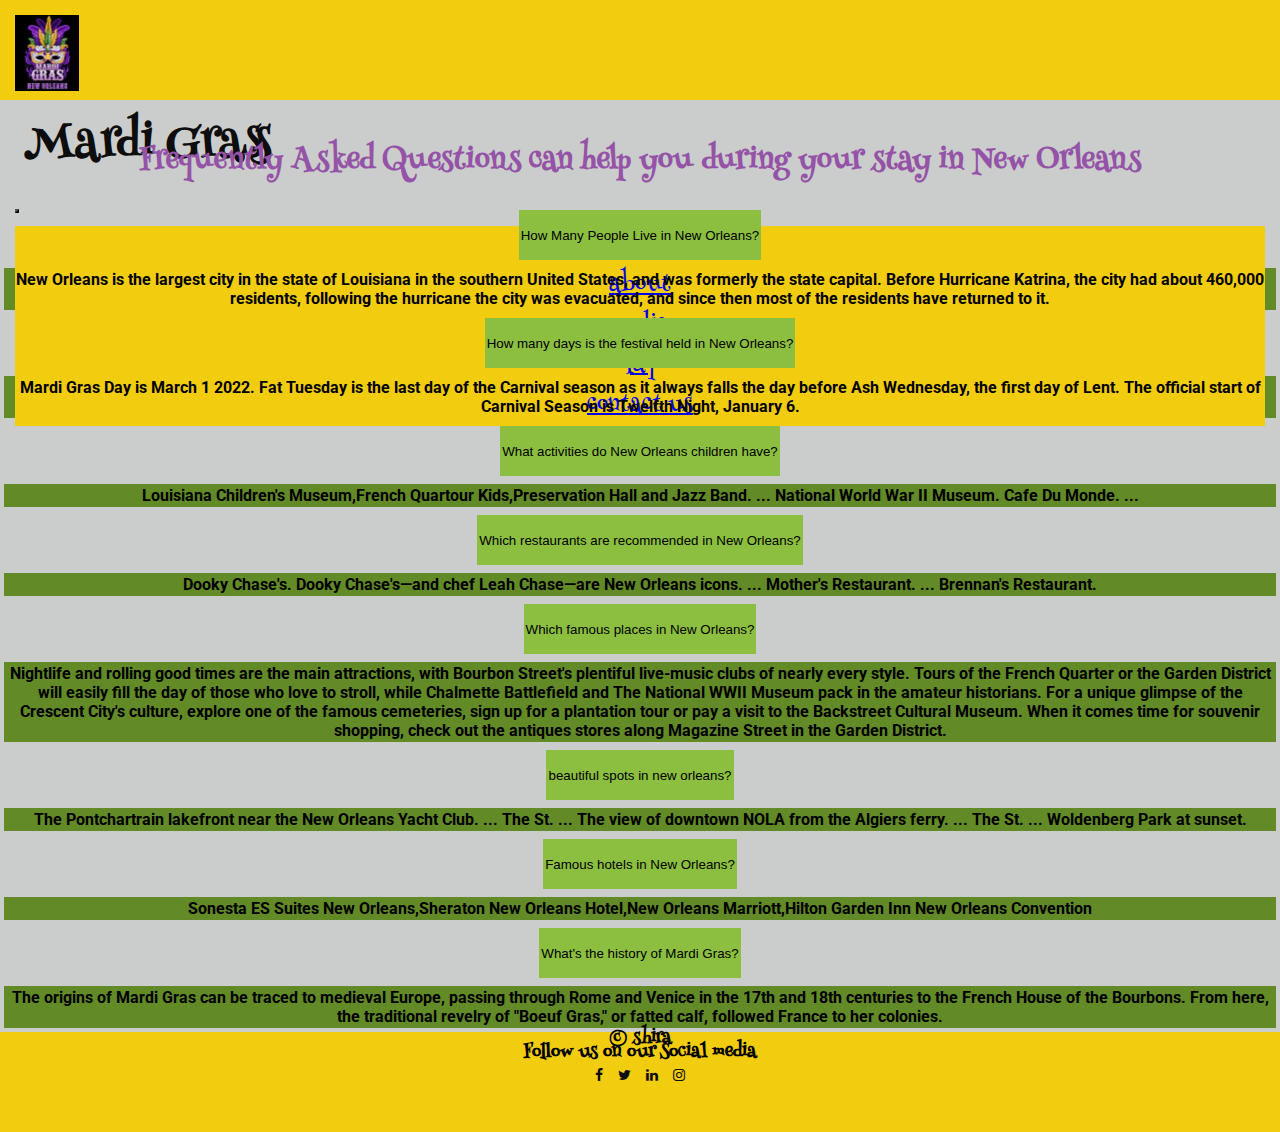
<file: faq.html>
<!DOCTYPE html>
<html lang="en">

<head>
    <meta charset="UTF-8">
    <meta name="viewport" content="width=device-width, initial-scale=1.0">
    <title>Bootstrap Site</title>
    <link href="https://cdn.jsdelivr.net/npm/bootstrap@5.1.0/dist/css/bootstrap.min.css" rel="stylesheet"
        integrity="sha384-KyZXEAg3QhqLMpG8r+8fhAXLRk2vvoC2f3B09zVXn8CA5QIVfZOJ3BCsw2P0p/We" crossorigin="anonymous">


    <link rel="stylesheet" href="index.html">
    <link rel="stylesheet" href="css/main.css">
    <link rel="stylesheet" href="media.html">
    <link rel="stylesheet" href="about.html">
    <link rel="stylesheet" href="faq.html">
    <link rel="stylesheet" href="contactUs.html">

    <link href="https://fonts.googleapis.com/css2?family=Henny+Penny&family=Pattaya&display=swap" rel="stylesheet">
    <link rel="preconnect" href="https://fonts.googleapis.com">
    <link rel="preconnect" href="https://fonts.gstatic.com" crossorigin>
    <link href="https://fonts.googleapis.com/css2?family=Henny+Penny&family=Pattaya&family=Roboto:wght@100&display=swap"
        rel="stylesheet">
    <link rel="stylesheet" href="https://cdnjs.cloudflare.com/ajax/libs/font-awesome/4.7.0/css/font-awesome.min.css">


</head>
<header class="container-fluid ">

    <nav class="navbar navbar-expand-lg navbar-light bg-light">
        <img class="navbar-brand" src="images/logo.jpg">
        <h1 style="margin-right:70px; margin-left: 10px;">Mardi Grass </h1>
        <button class="navbar-toggler" type="button" data-bs-toggle="collapse" data-bs-target="#navbarNav"
            aria-controls="navbarNav" aria-expanded="false" aria-label="Toggle navigation">
            <span class="navbar-toggler-icon"></span>
        </button>
        <div class="collapse navbar-collapse" id="navbarNav">
            <ul class="navbar-nav">
                <li class="nav-item">
                    <a class="nav-link " aria-current="page" href="index.html">Home</a>
                </li>
                <li class="nav-item">
                    <a class="nav-link " href="about.html">about</a>
                </li>
                <li class="nav-item">
                    <a class="nav-link " href="media.html">media</a>
                </li>
                <li class="nav-item">
                    <a class="nav-link " href="faq.html" tabindex="-1" aria-disabled="true">faq</a>
                </li>
                <li class="nav-item">
                    <a class="nav-link " href="contactUs.html" tabindex="-1" aria-disabled="true">contact
                        us</a>
                </li>
            </ul>
        </div>
    </nav>

</header>

<body>
    <br>
    <br>
    <h2> Frequently Asked Questions can help you during your stay in New Orleans</h2>
    <br>
    <div class="container">
        <!-- <section class="accordion-section clearfix mt-3" aria-label="Question Accordions">
            <div class="panel-group" id="accordion" role="tablist" aria-multiselectable="true">
                <div class="panel panel-default">
                    <div class="panel-heading p-3 mb-3" role="tab" id="heading0">
                        <h3 class="panel-title">
                            <a class="collapsed" role="button" title="" data-toggle="collapse" data-parent="#accordion"
                                href="#collapse0" aria-expanded="true" aria-controls="collapse0">
                                How Many People Live in New Orleans?
                            </a>
                        </h3>
                    </div>
                    <div id="collapse0" class="panel-collapse collapse" role="tabpanel" aria-labelledby="heading0">
                        <div class="panel-body px-3 mb-4">
                            <p>New Orleans is the largest city in the state of Louisiana in the southern United States,
                                and was formerly the state capital. Before Hurricane Katrina, the city had about 460,000
                                residents, following the hurricane the city was evacuated, and since then most of the
                                residents have returned to it.</p>
                        </div>
                    </div>
                </div>
                <div class="panel panel-default">
                    <div class="panel-heading p-3 mb-3" role="tab" id="heading1">
                        <h3 class="panel-title">
                            <a class="collapsed" role="button" title="" data-toggle="collapse" data-parent="#accordion"
                                href="#collapse1" aria-expanded="true" aria-controls="collapse1">
                                How many days is the festival held in New Orleans?
                            </a>
                        </h3>
                    </div>
                    <div id="collapse1" class="panel-collapse collapse" role="tabpanel" aria-labelledby="heading1">
                        <div class="panel-body px-3 mb-4">
                            <p>Mardi Gras Day is March 1 2022. Fat Tuesday is the last day of the Carnival season as it
                                always falls the day before Ash Wednesday, the first day of Lent. The official start of
                                Carnival Season is Twelfth Night, January 6.</p>
                        </div>
                    </div>
                </div>
                <div class="panel panel-default">
                    <div class="panel-heading p-3 mb-3" role="tab" id="heading2">
                        <h3 class="panel-title">
                            <a class="collapsed" role="button" title="" data-toggle="collapse" data-parent="#accordion"
                                href="#collapse2" aria-expanded="true" aria-controls="collapse2">
                                What activities do New Orleans children have?
                            </a>
                        </h3>
                    </div>
                    <div id="collapse2" class="panel-collapse collapse" role="tabpanel" aria-labelledby="heading2">
                        <div class="panel-body px-3 mb-4">
                            <p>Louisiana Children's Museum,French Quartour Kids,Preservation Hall and Jazz Band. ...
                                National World War II Museum.
                                Cafe Du Monde. ...</p>
                        </div>
                    </div>
                </div>
                <div class="panel panel-default">
                    <div class="panel-heading p-3 mb-3" role="tab" id="heading3">
                        <h3 class="panel-title">
                            <a class="collapsed" role="button" title="" data-toggle="collapse" data-parent="#accordion"
                                href="#collapse3" aria-expanded="true" aria-controls="collapse3">
                                Which restaurants are recommended in New Orleans?
                            </a>
                        </h3>
                    </div>
                    <div id="collapse3" class="panel-collapse collapse" role="tabpanel" aria-labelledby="heading3">
                        <div class="panel-body px-3 mb-4">
                            <p>Dooky Chase's. Dooky Chase's—and chef Leah Chase—are New Orleans icons. ...
                                Mother's Restaurant. ...
                                Brennan's Restaurant.</p>
                        </div>
                    </div>
                </div>
                <div class="panel panel-default">
                    <div class="panel-heading p-3 mb-3" role="tab" id="heading4">
                        <h3 class="panel-title">
                            <a class="collapsed" role="bsutton" title="" data-toggle="collapse" data-parent="#accordion"
                                href="#collapse4" aria-expanded="true" aria-controls="collapse4">
                                Which famous places in New Orleans?
                            </a>
                        </h3>
                    </div>
                    <div id="collapse4" class="panel-collapse collapse" role="tabpanel" aria-labelledby="heading4">
                        <div class="panel-body px-3 mb-4">
                            <p>Nightlife and rolling good times are the main attractions, with Bourbon Street's
                                plentiful live-music clubs of nearly every style. Tours of the French Quarter or the
                                Garden District will easily fill the day of those who love to stroll, while Chalmette
                                Battlefield and The National WWII Museum pack in the amateur historians. For a unique
                                glimpse of the Crescent City's culture, explore one of the famous cemeteries, sign up
                                for a plantation tour or pay a visit to the Backstreet Cultural Museum. When it comes
                                time for souvenir shopping, check out the antiques stores along Magazine Street in the
                                Garden District.</p>
                        </div>
                    </div>
                </div>
                <div class="panel panel-default">
                    <div class="panel-heading p-3 mb-3" role="tab" id="heading5">
                        <h3 class="panel-title">
                            <a class="collapsed" role="button" title="" data-toggle="collapse" data-parent="#accordion"
                                href="#collapse5" aria-expanded="true" aria-controls="collapse5">
                                beautiful spots in new orleans?
                            </a>
                        </h3>
                    </div>
                    <div id="collapse5" class="panel-collapse collapse" role="tabpanel" aria-labelledby="heading5">
                        <div class="panel-body px-3 mb-4">
                            <p>The Pontchartrain lakefront near the New Orleans Yacht Club. ...
                                The St. ...
                                The view of downtown NOLA from the Algiers ferry. ...
                                The St. ...
                                Woldenberg Park at sunset.</p>
                        </div>
                    </div>
                </div>
                <div class="panel panel-default">
                    <div class="panel-heading p-3 mb-3" role="tab" id="heading6">
                        <h3 class="panel-title">
                            <a class="collapsed" role="button" title="" data-toggle="collapse" data-parent="#accordion"
                                href="#collapse6" aria-expanded="true" aria-controls="collapse6">
                                Famous hotels in New Orleans?
                            </a>
                        </h3>
                    </div>
                    <div id="collapse6" class="panel-collapse collapse" role="tabpanel" aria-labelledby="heading6">
                        <div class="panel-body px-3 mb-4">
                            <p>Sonesta ES Suites New Orleans,Sheraton New Orleans Hotel,New Orleans Marriott,Hilton
                                Garden Inn New Orleans Convention</p>
                        </div>
                    </div>
                </div>
                <div class="panel panel-default">
                    <div class="panel-heading p-3 mb-3" role="tab" id="heading7">
                        <h3 class="panel-title">
                            <a class="collapsed" role="button" title="" data-toggle="collapse" data-parent="#accordion"
                                href="#collapse7" aria-expanded="true" aria-controls="collapse7">
                                What's the history of Mardi Gras?
                            </a>
                        </h3>
                    </div>
                    <div id="collapse7" class="panel-collapse collapse" role="tabpanel" aria-labelledby="heading7">
                        <div class="panel-body px-3 mb-4">
                            <p>The origins of Mardi Gras can be traced to medieval Europe, passing through Rome and
                                Venice in the 17th and 18th centuries to the French House of the Bourbons. From here,
                                the traditional revelry of "Boeuf Gras," or fatted calf, followed France to her
                                colonies.</p>
                        </div>
                    </div>
                </div>
                <div class="panel panel-default">
                    <div class="panel-heading p-3 mb-3" role="tab" id="heading8">
                        <h3 class="panel-title">
                            <a class="collapsed" role="button" title="" data-toggle="collapse" data-parent="#accordion"
                                href="#collapse8" aria-expanded="true" aria-controls="collapse8">
                                What's the history of Mardi Gras?
                            </a>
                        </h3>
                    </div>
                    <div id="collapse8" class="panel-collapse collapse" role="tabpanel" aria-labelledby="heading8">
                        <div class="panel-body px-3 mb-4">
                            <p>The origins of Mardi Gras can be traced to medieval Europe, passing through Rome and
                                Venice in the 17th and 18th centuries to the French House of the Bourbons. From here,
                                the traditional revelry of "Boeuf Gras," or fatted calf, followed France to her
                                colonies.</p>
                        </div>
                    </div>
                </div>
            </div>
    </div>
    </section> -->


        <div class="accordion" id="accordionExample">
            <div class="accordion-item">
                <h3 class="accordion-header" id="headingOne">
                    <button class="accordion-button" type="button" data-bs-toggle="collapse"
                        data-bs-target="#collapseOne" aria-expanded="true" aria-controls="collapseOne">
                        How Many People Live in New Orleans?
                    </button>
                </h3>
                <div id="collapseOne" class="accordion-collapse collapse show" aria-labelledby="headingOne"
                    data-bs-parent="#accordionExample">
                    <div class="accordion-body">
                        <strong>
                            <p>New Orleans is the largest city in the state of Louisiana in the southern United States,
                                and was formerly the state capital. Before Hurricane Katrina, the city had about 460,000
                                residents, following the hurricane the city was evacuated, and since then most of the
                                residents have returned to it.</p>
                    </div>
                </div>
            </div>
            <div class="accordion-item">
                <h3 class="accordion-header" id="headingTwo">
                    <button class="accordion-button collapsed" type="button" data-bs-toggle="collapse"
                        data-bs-target="#collapseTwo" aria-expanded="false" aria-controls="collapseTwo">
                        How many days is the festival held in New Orleans?
                    </button>
                </h3>
                <div id="collapseTwo" class="accordion-collapse collapse" aria-labelledby="headingTwo"
                    data-bs-parent="#accordionExample">
                    <div class="accordion-body">
                        <strong>
                            <p>Mardi Gras Day is March 1 2022. Fat Tuesday is the last day of the Carnival season as it
                                always falls the day before Ash Wednesday, the first day of Lent. The official start of
                                Carnival Season is Twelfth Night, January 6.</p>
                    </div>
                </div>
            </div>
            <div class="accordion-item">
                <h3 class="accordion-header" id="headingThree">
                    <button class="accordion-button collapsed" type="button" data-bs-toggle="collapse"
                        data-bs-target="#collapseThree" aria-expanded="false" aria-controls="collapseThree">
                        What activities do New Orleans children have?
                    </button>
                </h3>
                <div id="collapseThree" class="accordion-collapse collapse" aria-labelledby="headingThree"
                    data-bs-parent="#accordionExample">
                    <div class="accordion-body">
                        <strong>
                            <p>Louisiana Children's Museum,French Quartour Kids,Preservation Hall and Jazz Band. ...
                                National World War II Museum.
                                Cafe Du Monde. ...</p>
                    </div>
                </div>
            </div>

            <div class="accordion-item">
                <h3 class="accordion-header" id="headingfour">
                    <button class="accordion-button collapsed" type="button" data-bs-toggle="collapse"
                        data-bs-target="#collapsefour" aria-expanded="false" aria-controls="collapsefour">
                        Which restaurants are recommended in New Orleans?
                    </button>
                </h3>
                <div id="collapsefour" class="accordion-collapse collapse" aria-labelledby="headingfour"
                    data-bs-parent="#accordionExample">
                    <div class="accordion-body">
                        <strong>
                            <p>Dooky Chase's. Dooky Chase's—and chef Leah Chase—are New Orleans icons. ...
                                Mother's Restaurant. ...
                                Brennan's Restaurant.</p>
                    </div>
                </div>
            </div>
            <div class="accordion-item">
                <h3 class="accordion-header" id="headingfive">
                    <button class="accordion-button collapsed" type="button" data-bs-toggle="collapse"
                        data-bs-target="#collapsefive" aria-expanded="false" aria-controls="collapsefive">
                        Which famous places in New Orleans?
                    </button>
                </h3>
                <div id="collapsefive" class="accordion-collapse collapse" aria-labelledby="headingfive"
                    data-bs-parent="#accordionExample">
                    <div class="accordion-body">
                        <strong>
                            <p>Nightlife and rolling good times are the main attractions, with Bourbon Street's
                                plentiful live-music clubs of nearly every style. Tours of the French Quarter or the
                                Garden District will easily fill the day of those who love to stroll, while Chalmette
                                Battlefield and The National WWII Museum pack in the amateur historians. For a unique
                                glimpse of the Crescent City's culture, explore one of the famous cemeteries, sign up
                                for a plantation tour or pay a visit to the Backstreet Cultural Museum. When it comes
                                time for souvenir shopping, check out the antiques stores along Magazine Street in the
                                Garden District.</p>
                    </div>
                </div>
            </div>
            <div class="accordion-item">
                <h3 class="accordion-header" id="headingsix">
                    <button class="accordion-button collapsed" type="button" data-bs-toggle="collapse"
                        data-bs-target="#collapsesix" aria-expanded="false" aria-controls="collapsesix">
                        beautiful spots in new orleans?
                    </button>
                </h3>
                <div id="collapsesix" class="accordion-collapse collapse" aria-labelledby="headingsix"
                    data-bs-parent="#accordionExample">
                    <div class="accordion-body">
                        <strong>
                            <p>The Pontchartrain lakefront near the New Orleans Yacht Club. ...
                                The St. ...
                                The view of downtown NOLA from the Algiers ferry. ...
                                The St. ...
                                Woldenberg Park at sunset.</p>
                    </div>
                </div>
            </div>
            <div class="accordion-item">
                <h3 class="accordion-header" id="headingseven">
                    <button class="accordion-button collapsed" type="button" data-bs-toggle="collapse"
                        data-bs-target="#collapseseven" aria-expanded="false" aria-controls="collapseseven">
                        Famous hotels in New Orleans?
                    </button>
                </h3>
                <div id="collapseseven" class="accordion-collapse collapse" aria-labelledby="headingseven"
                    data-bs-parent="#accordionExample">
                    <div class="accordion-body">
                        <strong>
                            <p>Sonesta ES Suites New Orleans,Sheraton New Orleans Hotel,New Orleans Marriott,Hilton
                                Garden Inn New Orleans Convention</p>
                    </div>
                </div>
            </div>
            <div class="accordion-item">
                <h3 class="accordion-header" id="headingheight">
                    <button class="accordion-button collapsed" type="button" data-bs-toggle="collapse"
                        data-bs-target="#collapseheight" aria-expanded="false" aria-controls="collapseheight">
                        What's the history of Mardi Gras?
                    </button>
                </h3>
                <div id="collapseheight" class="accordion-collapse collapse" aria-labelledby="headingheight"
                    data-bs-parent="#accordionExample">
                    <div class="accordion-body">
                        <strong>
                            <p>The origins of Mardi Gras can be traced to medieval Europe, passing through Rome and
                                Venice in the 17th and 18th centuries to the French House of the Bourbons. From here,
                                the traditional revelry of "Boeuf Gras," or fatted calf, followed France to her
                                colonies.</p>
                    </div>
                </div>
            </div>

        </div>
    </div>
    <footer class="container-fluid">
        <div class="networks">
            <h6>&copy shira</h6>
            <h6> Follow us on our Social media</h6>
            <a href="#" class="fa fa-facebook"></a>
            <a href="#" class="fa fa-twitter"></a>
            <a href="#" class="fa fa-linkedin"></a>
            <a href="#" class="fa fa-instagram"></a>
        </div>
    </footer>
    <script src="https://cdn.jsdelivr.net/npm/@popperjs/core@2.9.3/dist/umd/popper.min.js"
        integrity="sha384-eMNCOe7tC1doHpGoWe/6oMVemdAVTMs2xqW4mwXrXsW0L84Iytr2wi5v2QjrP/xp" crossorigin="anonymous">
    </script>
    <script src="https://cdn.jsdelivr.net/npm/bootstrap@5.1.0/dist/js/bootstrap.min.js"
        integrity="sha384-cn7l7gDp0eyniUwwAZgrzD06kc/tftFf19TOAs2zVinnD/C7E91j9yyk5//jjpt/" crossorigin="anonymous">
    </script>
</body>

</html>
</file>
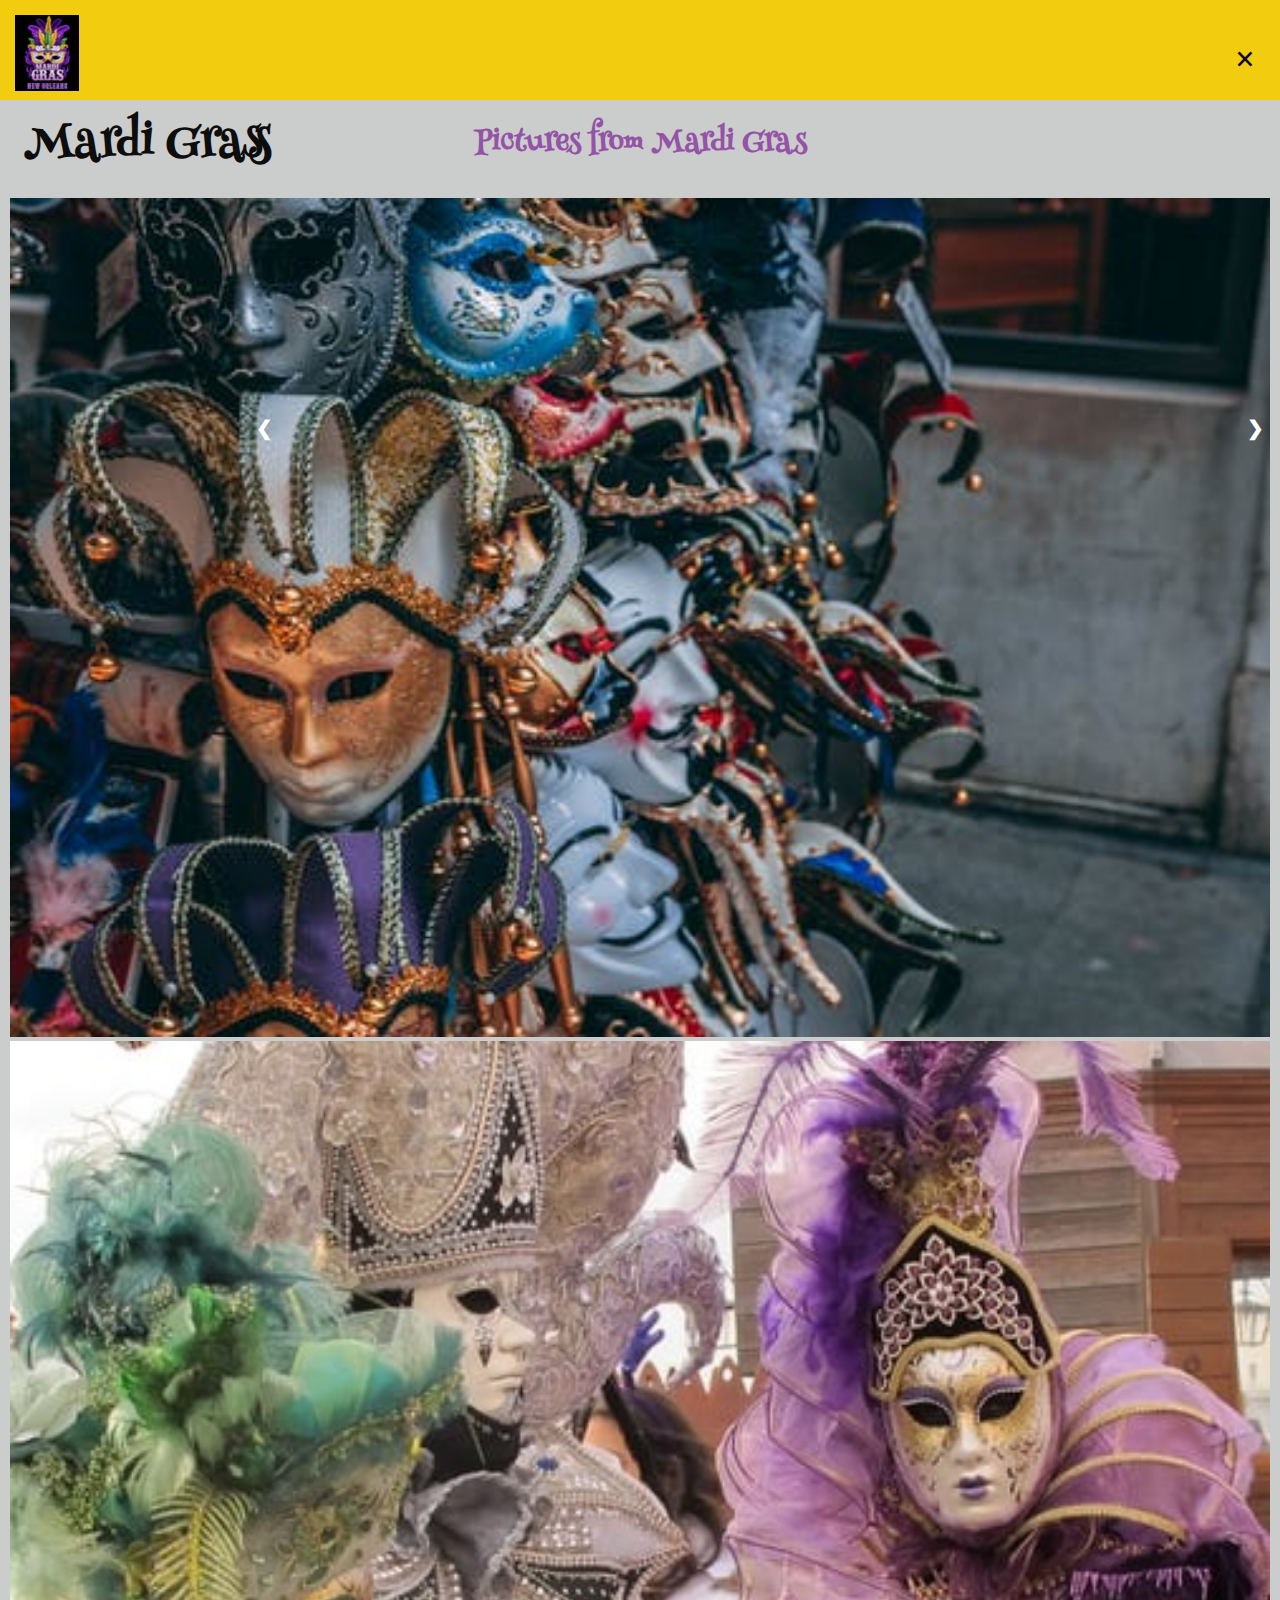
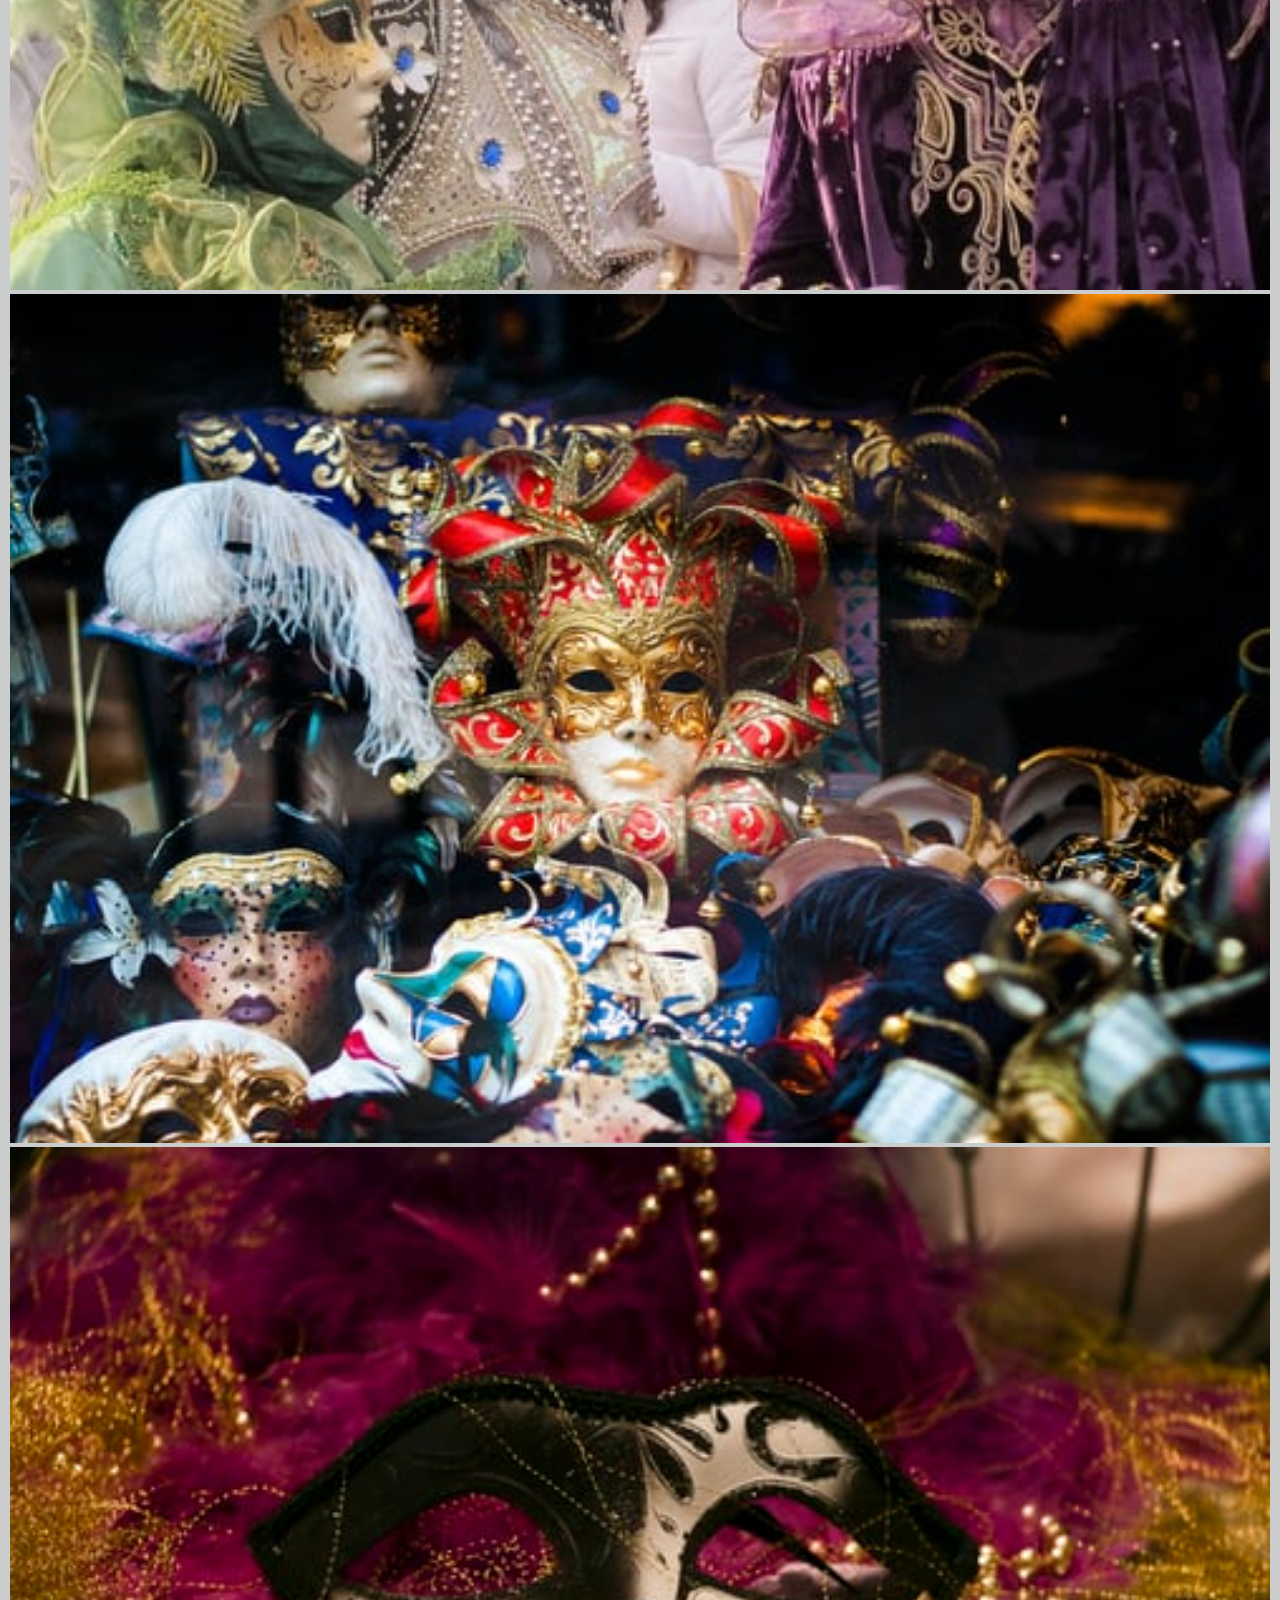
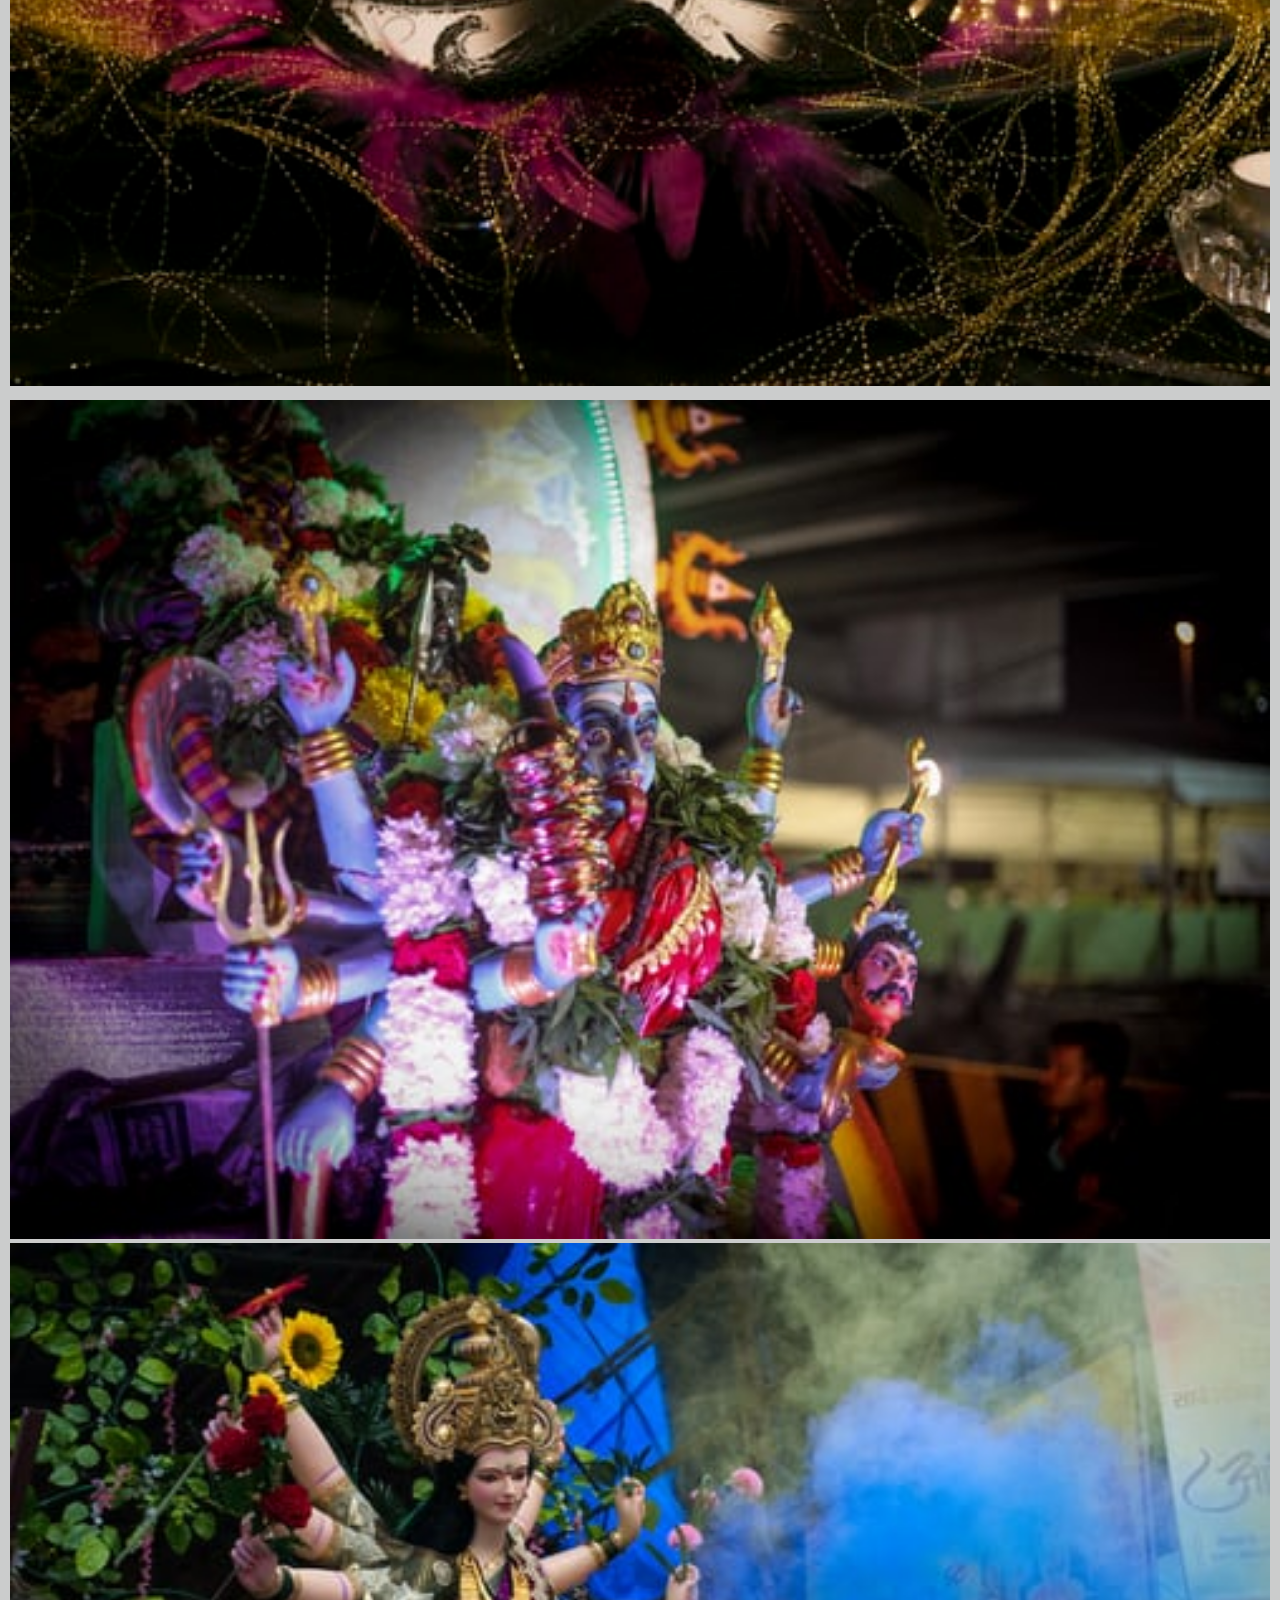
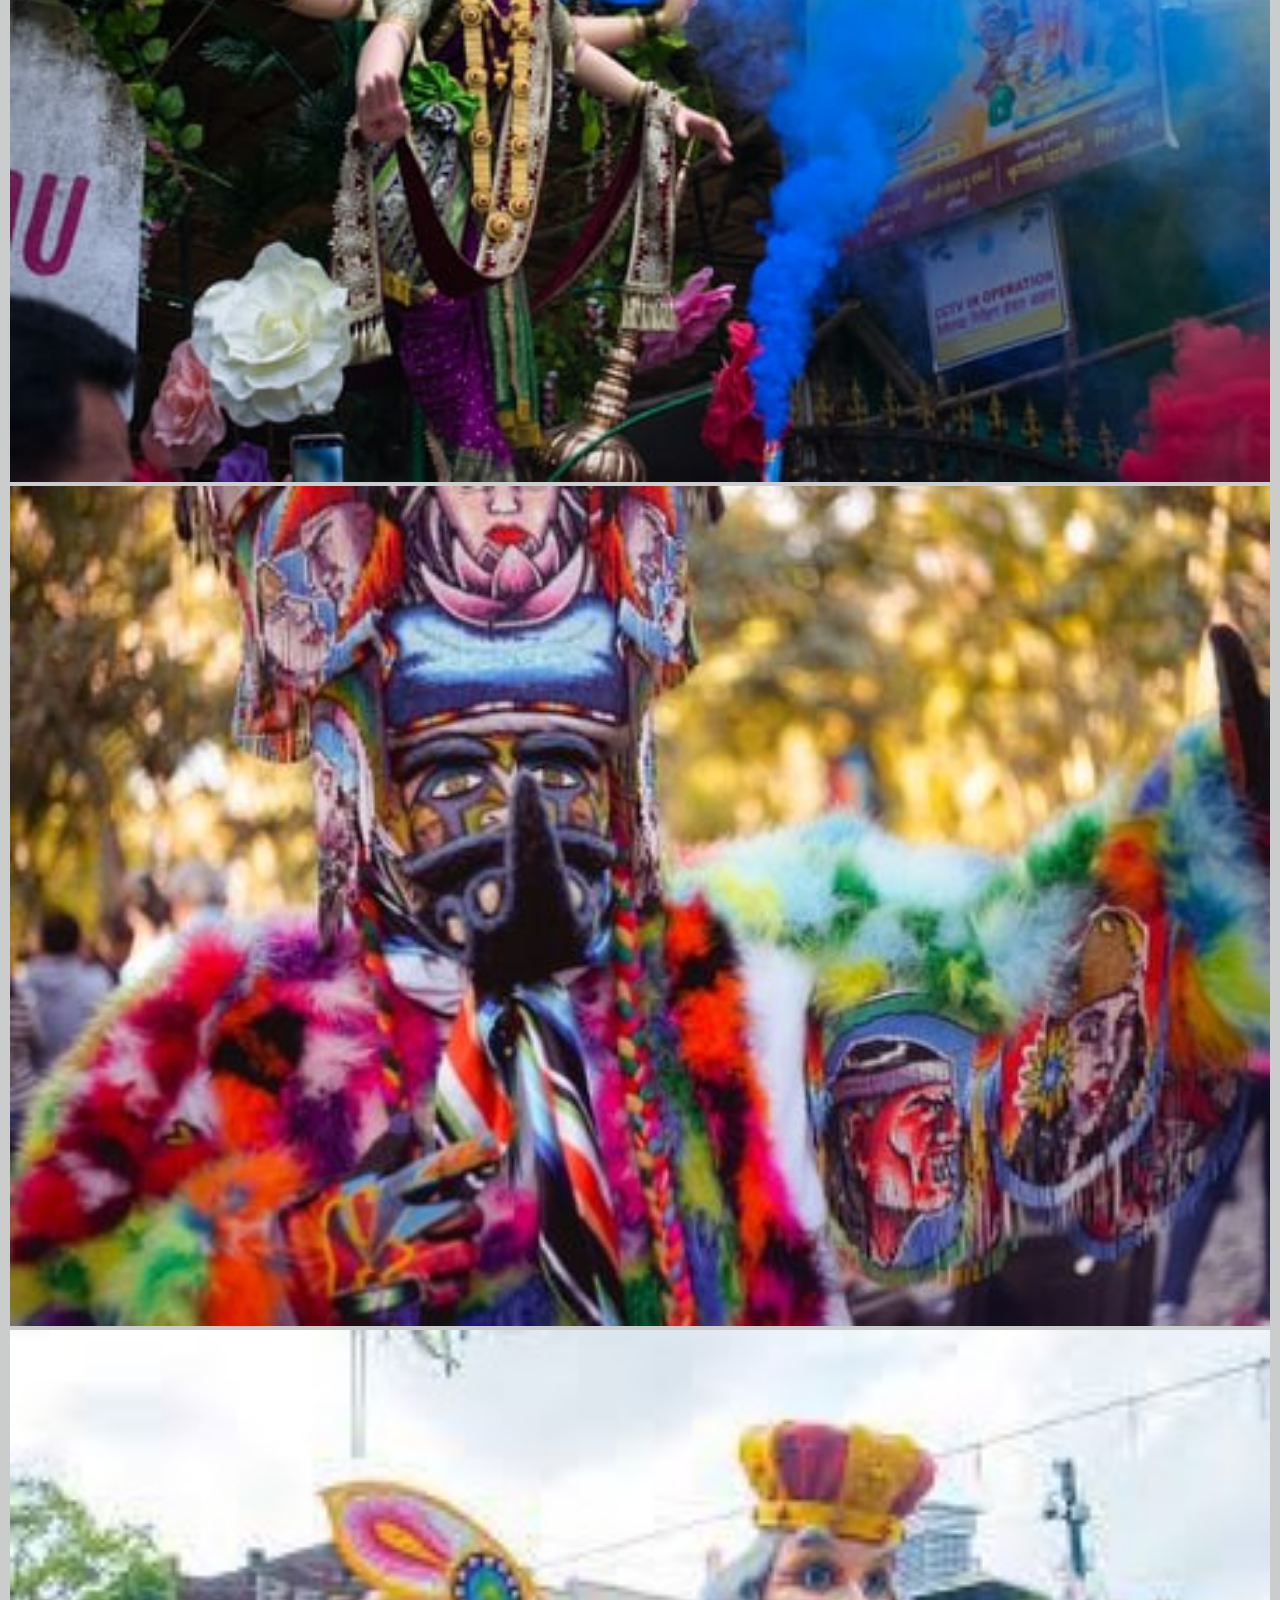
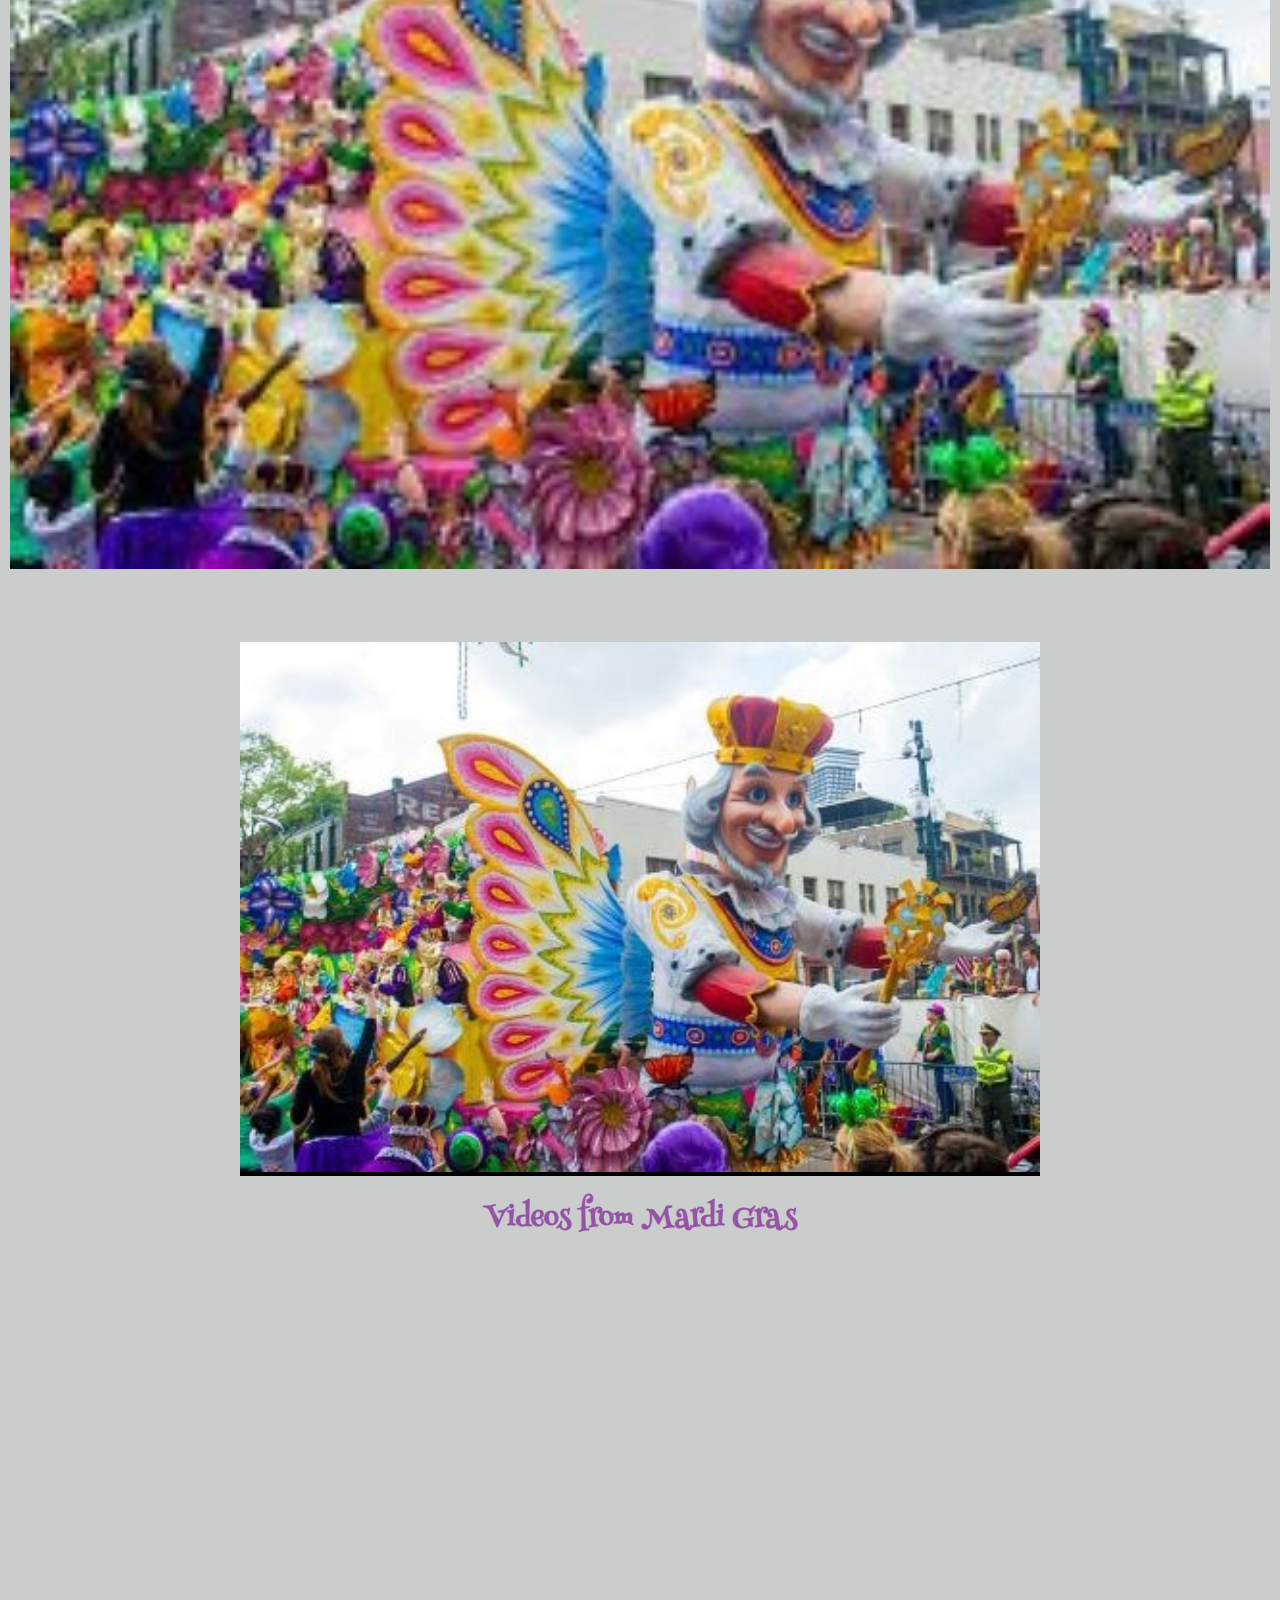
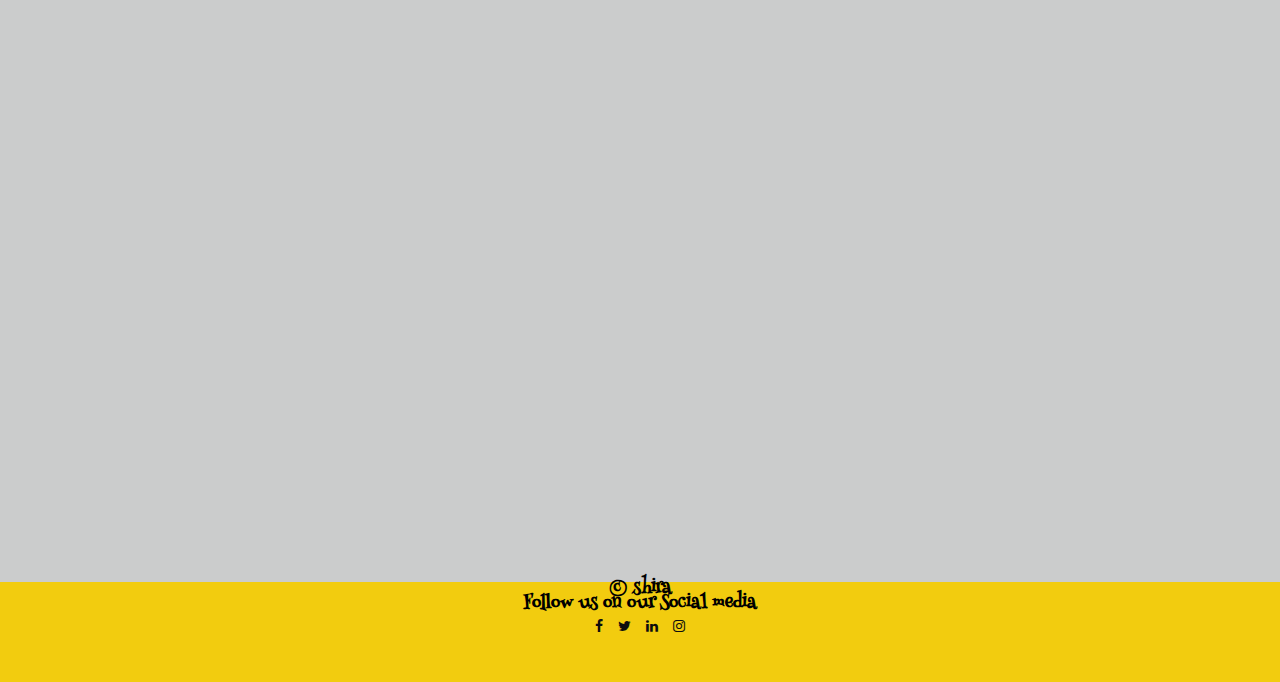
<file: media.html>
<!DOCTYPE html>
<html lang="en">

<head>
    <meta charset="UTF-8">
    <meta name="viewport" content="width=device-width, initial-scale=1.0">
    <title>Bootstrap Site</title>
    <link href="https://cdn.jsdelivr.net/npm/bootstrap@5.1.0/dist/css/bootstrap.min.css" rel="stylesheet"
        integrity="sha384-KyZXEAg3QhqLMpG8r+8fhAXLRk2vvoC2f3B09zVXn8CA5QIVfZOJ3BCsw2P0p/We" crossorigin="anonymous">


    <link rel="stylesheet" href="index.html">
    <link rel="stylesheet" href="css/main.css">
    <link rel="stylesheet" href="media.html">
    <link rel="stylesheet" href="about.html">
    <link rel="stylesheet" href="faq.html">
    <link rel="stylesheet" href="contactUs.html">

    <link href="https://fonts.googleapis.com/css2?family=Henny+Penny&family=Pattaya&display=swap" rel="stylesheet">
    <link rel="preconnect" href="https://fonts.googleapis.com">
    <link rel="preconnect" href="https://fonts.gstatic.com" crossorigin>
    <link href="https://fonts.googleapis.com/css2?family=Henny+Penny&family=Pattaya&family=Roboto:wght@100&display=swap"
        rel="stylesheet">
    <link rel="stylesheet" href="https://cdnjs.cloudflare.com/ajax/libs/font-awesome/4.7.0/css/font-awesome.min.css">
</head>

<body>
    <header class="container-fluid ">
        <nav class="navbar navbar-expand-lg navbar-light bg-light">
            <img class="navbar-brand" src="images/logo.jpg">
            <h1 style="margin-right:70px; margin-left: 10px;">Mardi Grass </h1>
            <button class="navbar-toggler" type="button" data-bs-toggle="collapse" data-bs-target="#navbarNav"
                aria-controls="navbarNav" aria-expanded="false" aria-label="Toggle navigation">
                <span class="navbar-toggler-icon"></span>
            </button>
            <div class="collapse navbar-collapse" id="navbarNav">
                <ul class="navbar-nav">
                    <li class="nav-item">
                        <a class="nav-link " aria-current="page" href="index.html">Home</a>
                    </li>
                    <li class="nav-item">
                        <a class="nav-link " href="about.html">about</a>
                    </li>
                    <li class="nav-item">
                        <a class="nav-link " href="media.html">media</a>
                    </li>
                    <li class="nav-item">
                        <a class="nav-link " href="faq.html" tabindex="-1" aria-disabled="true">faq</a>
                    </li>
                    <li class="nav-item">
                        <a class="nav-link " href="contactUs.html" tabindex="-1" aria-disabled="true">contact
                            us</a>
                    </li>
                </ul>
            </div>
        </nav>
    </header>
    <br>
    <h2>Pictures from Mardi Gras </h2>
    <br>
    <div class="container">
        <div class="row themedia">
            <div class="col">
                <img fluid src="images/ms1.jpeg" style="width:100%" onclick="openModal();currentSlide(1)"
                    class="hover-shadow cursor">
            </div>
            <div class="col">
                <img fluid src="images/ms2.jpg" style="width:100%" onclick="openModal();currentSlide(2)"
                    class="hover-shadow cursor">
            </div>
            <div class="col">
                <img fluid src="images/ms3.jpg" style="width:100%" onclick="openModal();currentSlide(3)"
                    class="hover-shadow cursor">
            </div>
            <div class="col">
                <img fluid src="images/ms4.jpg" style="width:100%" onclick="openModal();currentSlide(4)"
                    class="hover-shadow cursor">
            </div>
        </div>
        <div class="row themedia">
            <div class="col">
                <img fluid src="images/ms5.jpg" style="width:100%" onclick="openModal();currentSlide(5)"
                    class="hover-shadow cursor">
            </div>
            <div class="col">
                <img fluid src="images/ms6.jpg" style="width:100%" onclick="openModal();currentSlide(6)"
                    class="hover-shadow cursor">
            </div>
            <div class="col">
                <img src="images/ms7.jpg" style="width:100%" onclick="openModal();currentSlide(7)"
                    class="hover-shadow cursor">
            </div>
            <div class="col">
                <img src="images/ms8.jpg" style="width:100%" onclick="openModal();currentSlide(8)"
                    class="hover-shadow cursor">
            </div>
        </div>
        <div id="myModal" class="modal">
            <span class="close cursor" onclick="closeModal()">&times;</span>
            <div class="modal-content">
                <div class="mySlides">
                    <img fluid src="images/ml1.jpeg" style="width:100%">
                </div>

                <div class="mySlides">
                    <img fluid src="images/ml2.jpg" style="width:100%">
                </div>
                <div class="mySlides">
                    <img fluid src="images/ml3.jpg" style="width:100%">
                </div>

                <div class="mySlides">
                    <img fluid src="images/ml4.jpg" style="width:100%">
                </div>

                <div class="mySlides">
                    <img fluid src="images/ml5.jpg" style="width:100%">
                </div>

                <div class="mySlides">
                    <img fluid src="images/ml6.jpg" style="width:100%">
                </div>

                <div class="mySlides">
                    <img fluid src="images/ml7.jpg" style="width:100%">
                </div>

                <div class="mySlides">
                    <img fluid src="images/ml8.jpg" style="width:100%">
                </div>

                <a class="prev" onclick="plusSlides(-1)">&#10094;</a>
                <a class="next" onclick="plusSlides(1)">&#10095;</a>
            </div>
        </div>
    </div>

    <br>
    <h2>Videos from Mardi Gras</h2>
    <br>
    <div class="container">
        <div class="row">
            <div class="col-lg-4 md-12">
                <div class="embed-responsive embed-responsive-16by9">
                    <iframe class="embed-responsive-item" width="290" height="282"
                        src=" https://www.youtube.com/embed/0NMkKKWwE5s" title="YouTube video player" frameborder="0"
                        allow="accelerometer; autoplay; clipboard-write; encrypted-media; gyroscope; picture-in-picture"
                        allowfullscreen></iframe>
                </div>
            </div>
            <div class="col-lg-4 md-12">
                <div class="embed-responsive  embed-responsive-16by9">
                    <iframe class="embed-responsive-item" width="290" height="282"
                        src="https://www.youtube.com/embed/Z6fnrVAPa0o" title="YouTube video player" frameborder="0"
                        allow="accelerometer; autoplay; clipboard-write; encrypted-media; gyroscope; picture-in-picture"
                        allowfullscreen></iframe>
                </div>
            </div>
            <div class="col-lg-4 md-12">
                <div class="embed-responsive  embed-responsive-16by9">
                    <iframe class="embed-responsive-item" width="290" height="282"
                        src="https://www.youtube.com/embed/EkIZwXbSh-Y" title="YouTube video player" frameborder="0"
                        allow="accelerometer; autoplay; clipboard-write; encrypted-media; gyroscope; picture-in-picture"
                        allowfullscreen></iframe>
                </div>
            </div>
        </div>
    </div>
    <footer class="container-fluid">

        <div class="networks">
            <h6>&copy shira</h6>
            <h6> Follow us on our Social media</h6>
            <a href="#" class="fa fa-facebook"></a>
            <a href="#" class="fa fa-twitter"></a>
            <a href="#" class="fa fa-linkedin"></a>
            <a href="#" class="fa fa-instagram"></a>
        </div>
    </footer>
    <script src="https://cdn.jsdelivr.net/npm/@popperjs/core@2.9.3/dist/umd/popper.min.js"
        integrity="sha384-eMNCOe7tC1doHpGoWe/6oMVemdAVTMs2xqW4mwXrXsW0L84Iytr2wi5v2QjrP/xp" crossorigin="anonymous">
    </script>
    <script src="https://cdn.jsdelivr.net/npm/bootstrap@5.1.0/dist/js/bootstrap.min.js"
        integrity="sha384-cn7l7gDp0eyniUwwAZgrzD06kc/tftFf19TOAs2zVinnD/C7E91j9yyk5//jjpt/" crossorigin="anonymous">
    </script>
    <script src="media.js"></script>
</body>

</html>
</file>
<file: css/main.css>
.container-fluid{background-color:#f2cc0f;height:100px;font-size:2em;color:#0d0d0d;font-family:"Henny Penny";width:100%}.navbar{font-size:1.4rem;width:1500px;height:80px;padding:15px;margin-right:auto !important;margin-left:auto !important}.navbar-collapse{background-color:#f2cc0f;text-align:center !important}.navbar-toggler{background-color:#f2cc0f}.navbar-expand-lg{float:right !important;max-width:100%}.box{height:320px;background-color:#9453a6;margin:20px;padding:5px;border:1px solid black;border-radius:100px;width:380px}h2,h6{font-family:"Henny Penny";text-align:center;color:#9453a6;font-size:1.8rem}h3{font-family:"Henny Penny";text-align:center}.card{width:230px;height:260px;margin:10px;padding:4px;border-radius:80px}.btn{display:block;margin-right:auto;margin-left:auto;background-color:#8cbf3f;color:#f2f2f2;width:100px;font-family:"Henny Penny";font-size:0.5;padding:2px;border:2px solid #8cbf3f;border-radius:50px}.btn:hover{background-color:#f2f2f2;color:#8cbf3f;border:2px solid #8cbf3f}.btn:active{background-color:#f2f2f2;color:#8cbf3f;border:2px solid #8cbf3f}.sec{width:1100px;background-color:#edeeea;font-family:"Roboto";line-height:2;margin-right:auto;margin-left:auto;text-align:center;font-size:1rem;font-weight:bold;margin-top:50px;margin-bottom:50px;padding:10px}p{font-family:"Roboto";font-weight:bold;text-align:center}.fa{padding:3px;font-size:14px !important;text-align:center;text-decoration:none;color:#0d0d0d}.fa:hover{opacity:0.7}.networks{margin-right:auto;margin-left:auto;width:280px;text-align:center;line-height:0.8}.bg-light{background-color:#f2cc0f !important}.themedia{margin-right:auto;margin-left:auto;margin:10px}.embed-responsive{margin-bottom:20px}.modal-content{background-color:black;padding:0;width:800px;margin-right:auto;margin-left:auto;margin-top:69px;overflow:auto;cursor:pointer}.close{color:#080808;position:absolute;top:40px;right:25px;font-size:35px;font-weight:bold}.close:hover,.close:focus{color:#999;text-decoration:none;cursor:pointer}.mySlides{display:none}img{cursor:pointer}img.hover-shadow{-webkit-transition:0.3s;transition:0.3s}.hover-shadow:hover{-webkit-box-shadow:0 4px 8px 0 rgba(0,0,0,0.2),0 6px 20px 0 rgba(0,0,0,0.19);box-shadow:0 4px 8px 0 rgba(0,0,0,0.2),0 6px 20px 0 rgba(0,0,0,0.19)}.prev,.next{cursor:pointer;position:absolute;top:50%;width:auto;padding:16px;margin-top:-50px;color:white;font-weight:bold;font-size:20px;-webkit-transition:0.6s ease;transition:0.6s ease;border-radius:0 3px 3px 0;-moz-user-select:none;-ms-user-select:none;user-select:none;-webkit-user-select:none}.next{right:0;border-radius:3px 0 0 3px}.prev:hover,.next:hover{background-color:rgba(0,0,0,0.8)}body{background-color:#cbcccc}h1{line-height:1.8 !important;margin-left:17vh}.bg-light{background-color:#f2cc0f !important}.box:hover{background-color:#793183;cursor:pointer;-webkit-transition:background-color 2s ease-out;transition:background-color 2s ease-out;display:inline-block;-webkit-transform:skew(20deg);transform:skew(20deg);margin-right:5px;margin-left:5px;-webkit-transition:all 1s;transition:all 1s;-webkit-transform:scale(1.1);transform:scale(1.1)}.img2{display:none}.carousel-inner>.carousel-item>img{width:100vh;-o-object-fit:contain;object-fit:contain;opacity:0.8}h5{font-family:"Henny Penny";color:#0d0d0d;font-weight:bold;font-size:1.5rem}h6{color:#0d0d0d}.card{margin:0 auto;float:none;margin-bottom:10px}.card-img-top{width:100px;height:80px;display:block;margin-right:auto;margin-left:auto;border-radius:100px;cursor:pointer}.card-img-top:hover{-webkit-transform:scale(2);transform:scale(2);-webkit-transition:all 1s;transition:all 1s}.btn{margin-top:5px}.mayor{display:inline-block;height:200px;margin:20px;width:270px;border-radius:140px}.mayor:hover{-webkit-transform:scale(1.2);transform:scale(1.2);-webkit-transition:all 1s;transition:all 1s}.networks h6{color:black;font-size:1.1rem}.modal-body .modalP{color:#db1717 I !important}.modal-body img{border-radius:140px}*{margin:0;padding:0;-webkit-box-sizing:border-box;box-sizing:border-box}.navbar-brand{margin-left:0px;width:5vw}.bg-light{background-color:#f2cc0f !important}.sec1{height:400px;width:500px}form{margin-right:auto !important;margin-left:auto !important;margin-top:30px !important;border:0 !important;margin:5px}.form-control{color:#9453a6;font-weight:bold;font-family:"Roboto";background-color:#cbcccc;resize:none;border-radius:40px}#exampleFormControlTextarea1{background-color:#cbcccc;resize:none;border-radius:40px;border-color:#28a745 !important;outline:0}#exampleFormControlTextarea1:active{border-color:#28a745 !important}.bg-light{background-color:#f2cc0f !important}.acordion{margin-bottom:10px !important;margin-top:50px !important}.accordion-button{border:0;background-color:#8cbf3f;padding:2px;height:50px;margin:4px;text-align:center}.accordion-body{border:0;background-color:#628a26 !important;padding:2px;margin:4px;text-align:center}h3{text-align:center}@media (max-width: 1200px){h1{font-size:2rem !important;line-height:2}h4{font-size:1rem !important}h5{font-size:1.4rem !important}h6{font-size:1.2rem !important}p{font-size:0.9rem !important}.accordion-section{width:900px}.sec{width:900px !important}.d-block{display:none}.box{width:250px}}@media (max-width: 992px){h1{font-size:1.4rem !important;line-height:2 !important}h3{font-size:1.2px}h5{font-size:1.4rem !important}p{font-size:1rem !important}h6{font-size:1.2rem !important}.box{width:400px;height:300px;margin-right:auto;margin-left:auto}.accordion-section{width:700px}.accordion-section .panel-default .panel-title a{font-size:1.3rem !important}.sec{width:700px !important}.modal-content{width:650px}.fa{font-size:1rem}.navbar-expand-lg{float:right}}@media (max-width: 768px){h1{font-size:1rem !important;line-height:2 !important}h2{font-size:1.3rem !important;line-height:1.6}h3{font-size:0.8rem !important}h5{font-size:1rem !important}p{font-size:0.8rem}h6{font-size:1.2rem !important}.accordion-section{width:350px}.accordion-section .panel-default .panel-title a{font-size:1rem !important}.sec1{width:350px !important}.sec{width:360px !important}.sec p{font-size:0.9rem !important}.modal-content{width:380px;margin-top:80px}.fa{font-size:0.8rem !important}#carouselExampleSlidesOnly{display:none}.close{margin-right:40px;margin-top:0px}.img2{display:block;width:400px !important}.navbar-expand-lg{float:right !important}.card{margin:0 auto;float:none;margin-bottom:10px}.container-fluid{width:380px}.box{width:340px}.modal-body img{margin-left:40px !important}.embed-responsive-item{width:340px}}.bg-light{background-color:#f2cc0f !important}h4{font-family:"Roboto";color:#9453a6;font-size:1.2rem;text-align:center;font-weight:bold}
/*# sourceMappingURL=main.css.map */
</file>
